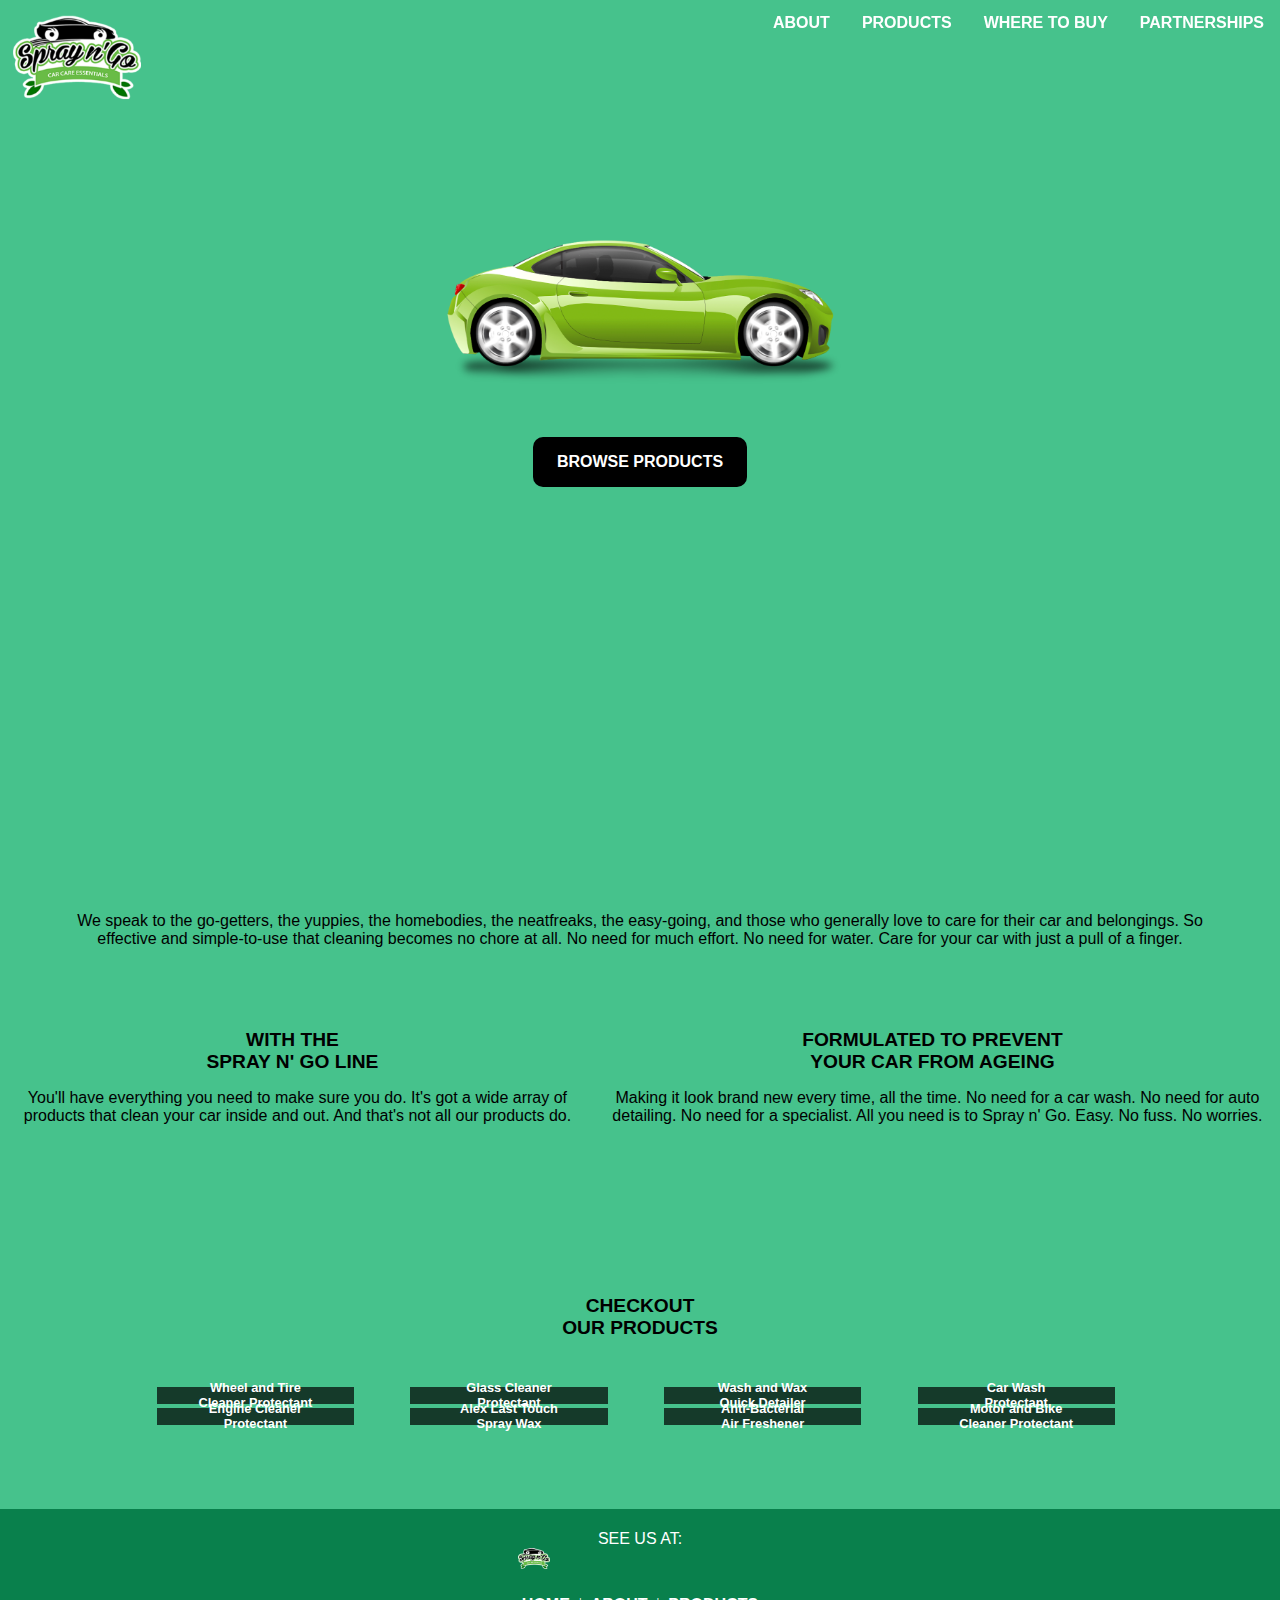
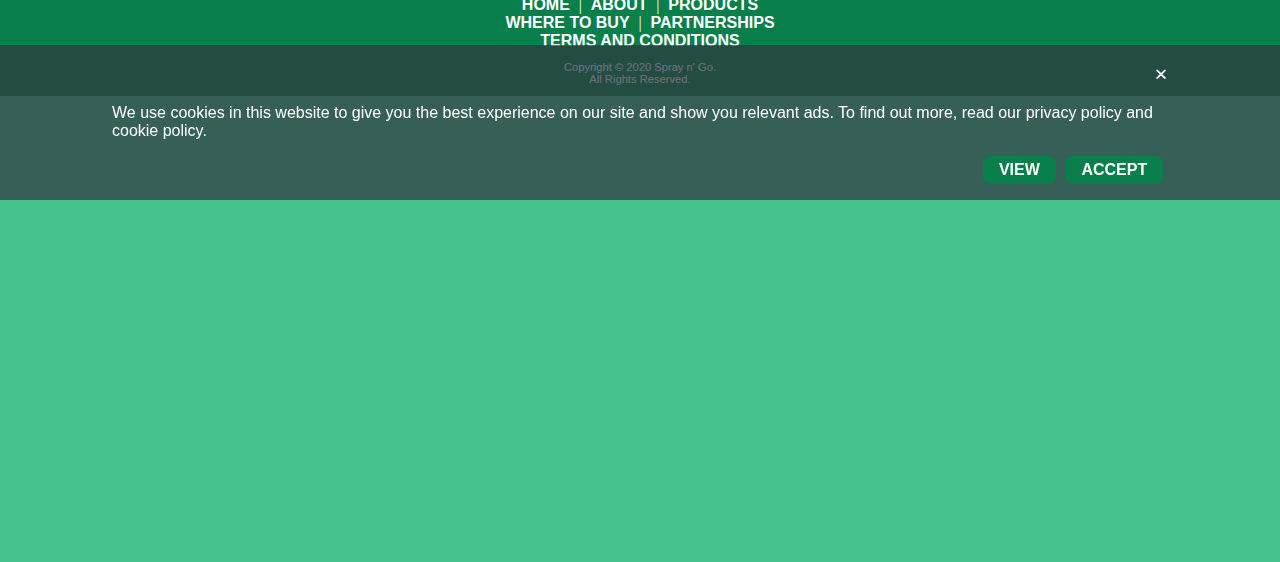
<file: index.html>
<!DOCTYPE html>

<html lang="en">

<head>
  <meta charset="UTF-8">
  <meta name="viewport" content="width=device-width, initial-scale=1.0">
  <title>Spray n' Go</title>
  <link rel="icon" type="image/svg+xml" href="Images/favi.png">
  <link rel="stylesheet" href="css/modals.css">
  <link rel="stylesheet" href="css/style.css">
  <link rel="stylesheet" href="css/menu.css">
  <link rel="stylesheet" href="css/lightbox.min.css">
  <script src="https://ajax.googleapis.com/ajax/libs/jquery/3.5.1/jquery.min.js"></script>
  <script src="js/modal.js"></script>
  <script src="js/lightbox-plus-jquery.min.js"></script>

  <link href="https://fonts.googleapis.com/css2?family=Poppins&family=Raleway:wght@400;700&display=swap" rel="stylesheet">

  <link rel="stylesheet" href="https://cdnjs.cloudflare.com/ajax/libs/font-awesome/4.7.0/css/font-awesome.min.css">

</head>

<body>

  <div class="menu-wrap">

    <a href="#"><img src="Logo.png" class="logo logoresize"></a>

    <div class="topnav" id="myTopnav">
      <a href="javascript:void(0);" class="icon" onclick="myFunction()">
        <i class="fa fa-bars"></i>
      </a>
      <!-- <a href="#">HOME</a> -->
      <div class="container-menu">
        <a href="#about">ABOUT</a>
        <a href="#products">PRODUCTS</a>
        <a href="wheretobuy.html">WHERE TO BUY</a>
        <!-- <a href="#">UPDATES</a> -->
        <a href="partnerships.html">PARTNERSHIPS</a>
        <!-- <a href="#">CONTACT US</a> -->
      </div>


    </div>

  </div>

  <header class="showcase">
    <div class="city-sky-img"></div>

    <div class="city-img"></div>

    <div class="container showcase-inner">

      <img src="Car - Spinning Wheels.png" class="img">
      <img src="Easy No Fuss No Worries.png" class="ez">
      <a href="#products" class="btn">BROWSE PRODUCTS</a>

    </div>


  </header>

  <section id="about">

    <div class="text">
      <h2>
        <p>We speak to the go-getters, the yuppies, the homebodies, the neatfreaks, the easy-going, and those who generally love to care for their car and belongings. So effective and simple-to-use that cleaning becomes no chore at all. No need for
          much effort. No need for water. Care for your car with just a pull of a finger.</p>
      </h2>
      <div class="container1">
        <h4>WITH THE<br>SPRAY N' GO LINE
          <p>
            You'll have everything you need to make sure you do. It's got a wide array of products that clean your car inside and out. And that's not all our products do.
          </p>
        </h4>
        <h4>FORMULATED TO PREVENT<br>YOUR CAR FROM AGEING
          <p>
            Making it look brand new every time, all the time. No need for a car wash. No need for auto detailing. No need for a specialist. All you need is to Spray n' Go. Easy. No fuss. No worries.
          </p>
        </h4>
      </div>
    </div>

  </section>

  <section id="products">

    <h4 class="COP">CHECKOUT<br>OUR PRODUCTS</h4>
    <div class="container-product">
      <div class="product-thumb">
        <div class="product-thumb-image">
          <div class="quickview-title" id="show">
            <img src="Images/wheelcleaner.jpg" class="product-img">
            <div class="container-product-name-price">
              <div class="product-name-price">
                Wheel and Tire<br>Cleaner Protectant
                <!-- <br>
                <p class="price">₱289.99</p> -->
              </div>

            </div>

          </div>
        </div>
        <div class="product-thumb-title">

        </div>
      </div>

      <div class="product-view">
        <div class="close-btn">
          <img src="Images/close.png">
        </div>

        <img src="Images/wheelcleaner.jpg" class="product-big-image">

        <div class="product-big-desc">
          <h3>Wheel and Tire<br>Cleaner Protectant</h3>
          <h3 class="product-big-desc-price">₱289.99</h3>
          <p>Imagine this: your wheels get assaulted by metal brake dust every time you drive your car. Our Wheel & Tire Cleaner is the best way to keep your wheels safe from those unforgiving scratches, and guard your tires from brittling. No
            worries:
            it's safe for all light alloy wheels, even clear- coated, chrome, polished, and anodized finished rims—and it’s safe for your skin too, thanks to the natural ingredients and lack of harmful ones. Everyone's wheels should be on this stuff.
          </p>
          <h3 class="logo-text">GET IT FROM</h3>
          <div class="button-container">
            <a href="#"><img src="Logo.png" class="sng"></a>
            <a href="https://shopee.ph/product/250850753/6847092054?smtt=0.233058496-1601942229.9" target="_blank"><img src="Images/Shopee.png" class="shopee"></a>
            <a href="https://s.lazada.com.ph/s.YQFY3" target="_blank"><img src="Images/lazada.png" class="lazada"></a>
            <a href="https://m.me/sprayngo.ph" target="_blank"><img src="Images/messenger.png" class="facebook"></a>
            <a href="https://instagram.com/sprayngo.ph" target="_blank"><img src="Images/instagram.png" class="instagram"></a>
            <a href="https://www.facebook.com/BladeAutoCenter/" target="_blank"><img src="Images/blade.png" class="blade"></a>
          </div>
        </div>
      </div>
      <div class="product-thumb">
        <div class="product-thumb-image">
          <div class="quickview-title" id="show">
            <img src="Images/glass.jpg" class="product-img">
            <div class="container-product-name-price">
              <div class="product-name-price">
                Glass Cleaner<br>Protectant
                <!-- <br>
                <p class="price">₱259.99</p> -->
              </div>

            </div>

          </div>
        </div>
        <div class="product-thumb-title">

        </div>
      </div>
      <div class="product-view">
        <div class="close-btn">
          <img src="Images/close.png">
        </div>

        <img src="Images/glass.jpg" class="product-big-image">

        <div class="product-big-desc">
          <h3>Glass Cleaner<br>Protectant</h3>
          <h3 class="product-big-desc-price">₱259.99</h3>
          <p>Get those water spots out of sight with our ammonia-and-alcohol- free glass cleaner, safe for treated glass and safer for your ride. None of those harmful chemicals here. No need to rinse it off— leave it on for added protection against
            loose dust and rain, so your eyes stay clear on the road. </p>
          <h3 class="logo-text">GET IT FROM</h3>
          <div class="button-container">
            <a href="#"><img src="Logo.png" class="sng"></a>
            <a href="https://shopee.ph/product/250850753/6847092054?smtt=0.233058496-1601942229.9" target="_blank"><img src="Images/Shopee.png" class="shopee"></a>
            <a href="https://s.lazada.com.ph/s.YQFY3" target="_blank"><img src="Images/lazada.png" class="lazada"></a>
            <a href="https://m.me/sprayngo.ph" target="_blank"><img src="Images/messenger.png" class="facebook"></a>
            <a href="https://instagram.com/sprayngo.ph" target="_blank"><img src="Images/instagram.png" class="instagram"></a>
            <a href="https://www.facebook.com/BladeAutoCenter/" target="_blank"><img src="Images/blade.png" class="blade"></a>
          </div>
        </div>
      </div>
      <div class="product-thumb">
        <div class="product-thumb-image">
          <div class="quickview-title" id="show">
            <img src="Images/washwax.jpg" class="product-img">
            <div class="container-product-name-price">
              <div class="product-name-price">
                Wash and Wax<br>Quick Detailer
                <!-- <br>
                <p class="price">₱329.99</p> -->
              </div>

            </div>

          </div>
        </div>
        <div class="product-thumb-title">

        </div>
      </div>
      <div class="product-view">
        <div class="close-btn">
          <img src="Images/close.png">
        </div>

        <img src="Images/washwax.jpg" class="product-big-image">

        <div class="product-big-desc">
          <h3>Wash and Wax<br>Quick Detailer</h3>
          <h3 class="product-big-desc-price">₱329.99</h3>
          <p>It’s the car wash of the future, with wax! With coconut-based wax, it’s Earth-friendly and surface-enhancing, loaded with the best in cleaning technology and natural ingredients to get your car as clean as you. No more rinsing and
            repeating. Once it’s applied, it repels dirt and water so you’ll have to clean it less and chill out more.</p>
          <h3 class="logo-text">GET IT FROM</h3>
          <div class="button-container">
            <a href="#"><img src="Logo.png" class="sng"></a>
            <a href="https://shopee.ph/product/250850753/6847092054?smtt=0.233058496-1601942229.9" target="_blank"><img src="Images/Shopee.png" class="shopee"></a>
            <a href="https://s.lazada.com.ph/s.YQFY3" target="_blank"><img src="Images/lazada.png" class="lazada"></a>
            <a href="https://m.me/sprayngo.ph" target="_blank"><img src="Images/messenger.png" class="facebook"></a>
            <a href="https://instagram.com/sprayngo.ph" target="_blank"><img src="Images/instagram.png" class="instagram"></a>
            <a href="https://www.facebook.com/BladeAutoCenter/" target="_blank"><img src="Images/blade.png" class="blade"></a>
          </div>
        </div>
      </div>
      <div class="product-thumb">
        <div class="product-thumb-image">
          <div class="quickview-title" id="show">
            <img src="Images/carwash.jpg" class="product-img">
            <div class="container-product-name-price">
              <div class="product-name-price">
                Car Wash<br>
                Protectant
                <!-- <br>
                <p class="price">₱299.99</p> -->
              </div>

            </div>

          </div>
        </div>
        <div class="product-thumb-title">

        </div>
      </div>
      <div class="product-view">
        <div class="close-btn">
          <img src="Images/close.png">
        </div>

        <img src="Images/carwash.jpg" class="product-big-image">

        <div class="product-big-desc">
          <h3>Car Wash<br>Protectant</h3>
          <h3 class="product-big-desc-price">₱299.99</h3>
          <p>Here’s the car wash of the future! It cleans your car body, wheels, tires, and glass, all without having to rinse with those buckets of water. With its precise cleaning technology, dust-and- water repellents, and UV- ray protection,
            you’ll
            be saving the planet, your car, and your precious time. </p>
          <h3 class="logo-text">GET IT FROM</h3>
          <div class="button-container">
            <a href="#"><img src="Logo.png" class="sng"></a>
            <a href="https://shopee.ph/product/250850753/6847092054?smtt=0.233058496-1601942229.9" target="_blank"><img src="Images/Shopee.png" class="shopee"></a>
            <a href="https://s.lazada.com.ph/s.YQFY3" target="_blank"><img src="Images/lazada.png" class="lazada"></a>
            <a href="https://m.me/sprayngo.ph" target="_blank"><img src="Images/messenger.png" class="facebook"></a>
            <a href="https://instagram.com/sprayngo.ph" target="_blank"><img src="Images/instagram.png" class="instagram"></a>
            <a href="https://www.facebook.com/BladeAutoCenter/" target="_blank"><img src="Images/blade.png" class="blade"></a>
          </div>
        </div>
      </div>
      <div class="product-thumb">
        <div class="product-thumb-image">
          <div class="quickview-title" id="show">
            <img src="Images/engine.jpg" class="product-img">
            <div class="container-product-name-price">
              <div class="product-name-price">
                Engine Cleaner<br>Protectant
                <!-- <br>
                <p class="price">₱499.99</p> -->
              </div>

            </div>

          </div>
        </div>
        <div class="product-thumb-title">

        </div>
      </div>
      <div class="product-view">
        <div class="close-btn">
          <img src="Images/close.png">
        </div>

        <img src="Images/engine.jpg" class="product-big-image">

        <div class="product-big-desc">
          <h3>Engine Cleaner<br>Protectant</h3>
          <h3 class="product-big-desc-price">₱499.99</h3>
          <p>It’s easy to put off cleaning your engine because it’s hidden under the hood. Our Engine Cleaner is what you forgot you needed: it’s got an intensive degreaser that gets through the grime to dissolve it, and sets a protectant that guards
            it from corrosive layers of grime—leaving your engine looking as good as it runs, for a long time.</p>
          <h3 class="logo-text">GET IT FROM</h3>
          <div class="button-container">
            <a href="#"><img src="Logo.png" class="sng"></a>
            <a href="https://shopee.ph/product/250850753/6847092054?smtt=0.233058496-1601942229.9" target="_blank"><img src="Images/Shopee.png" class="shopee"></a>
            <a href="https://s.lazada.com.ph/s.YQFY3" target="_blank"><img src="Images/lazada.png" class="lazada"></a>
            <a href="https://m.me/sprayngo.ph" target="_blank"><img src="Images/messenger.png" class="facebook"></a>
            <a href="https://instagram.com/sprayngo.ph" target="_blank"><img src="Images/instagram.png" class="instagram"></a>
            <a href="https://www.facebook.com/BladeAutoCenter/" target="_blank"><img src="Images/blade.png" class="blade"></a>
          </div>
        </div>
      </div>
      <div class="product-thumb">
        <div class="product-thumb-image">
          <div class="quickview-title" id="show">
            <img src="Images/lasttouch.jpg" class="product-img">
            <div class="container-product-name-price">
              <div class="product-name-price">
                Alex Last Touch<br>Spray Wax
                <!-- <br>
                <p class="price">₱499.99</p> -->
              </div>

            </div>

          </div>
        </div>
        <div class="product-thumb-title">

        </div>
      </div>
      <div class="product-view">
        <div class="close-btn">
          <img src="Images/close.png">
        </div>

        <img src="Images/lasttouch.jpg" class="product-big-image">

        <div class="product-big-desc">
          <h3>Alex Last Touch<br>Spray Wax</h3>
          <h3 class="product-big-desc-price">₱499.99</h3>
          <p>Restore, enhance, and protect your car’s paint, easily and evenly. We’ve loaded it with sealants and polymers to keep your paint looking stunning for a long time. It’s made from carnauba wax so there’s no settling for less—you’ll easily
            get that rich and enhancing shine every time. This also works well as a booster wax for a blinding gleam. </p>
          <h3 class="logo-text">GET IT FROM</h3>
          <div class="button-container">
            <a href="#"><img src="Logo.png" class="sng"></a>
            <a href="https://shopee.ph/product/250850753/6847092054?smtt=0.233058496-1601942229.9" target="_blank"><img src="Images/Shopee.png" class="shopee"></a>
            <a href="https://s.lazada.com.ph/s.YQFY3" target="_blank"><img src="Images/lazada.png" class="lazada"></a>
            <a href="https://m.me/sprayngo.ph" target="_blank"><img src="Images/messenger.png" class="facebook"></a>
            <a href="https://instagram.com/sprayngo.ph" target="_blank"><img src="Images/instagram.png" class="instagram"></a>
            <a href="https://www.facebook.com/BladeAutoCenter/" target="_blank"><img src="Images/blade.png" class="blade"></a>
          </div>
        </div>
      </div>

      <div class="product-thumb">
        <div class="product-thumb-image">
          <div class="quickview-title" id="show">
            <img src="Images/airfreshener.jpg" class="product-img">
            <div class="container-product-name-price">
              <div class="product-name-price">
                Anti-Bacterial<br>Air Freshener
                <!-- <br>
                <p class="price">₱399.99</p> -->
              </div>

            </div>

          </div>
        </div>
        <div class="product-thumb-title">

        </div>
      </div>
      <div class="product-view">
        <div class="close-btn">
          <img src="Images/close.png">
        </div>

        <img src="Images/airfreshener.jpg" class="product-big-image">

        <div class="product-big-desc">
          <h3>Anti-Bacterial<br>Air Freshener</h3>
          <h3 class="product-big-desc-price">₱399.99</h3>
          <p>You won’t have that “new car smell” forever. Pump our spray to get the stale air out and clean air in: it’s a deodorizer and purifier with a clean, fresh scent that lingers but isn’t dizzyingly strong. It’s in our favorite spray form so
            you control when you want the scent in your trip. Breathe easy for the long ride.
          </p>
          <h3 class="logo-text">GET IT FROM</h3>
          <div class="button-container">
            <a href="#"><img src="Logo.png" class="sng"></a>
            <a href="https://shopee.ph/product/250850753/6847092054?smtt=0.233058496-1601942229.9" target="_blank"><img src="Images/Shopee.png" class="shopee"></a>
            <a href="https://s.lazada.com.ph/s.YQFY3" target="_blank"><img src="Images/lazada.png" class="lazada"></a>
            <a href="https://m.me/sprayngo.ph" target="_blank"><img src="Images/messenger.png" class="facebook"></a>
            <a href="https://instagram.com/sprayngo.ph" target="_blank"><img src="Images/instagram.png" class="instagram"></a>
            <a href="https://www.facebook.com/BladeAutoCenter/" target="_blank"><img src="Images/blade.png" class="blade"></a>
          </div>
        </div>
      </div>

      <div class="product-thumb">
        <div class="product-thumb-image">
          <div class="quickview-title" id="show">
            <img src="Images/bikecleaner.jpg" class="product-img">
            <div class="container-product-name-price">
              <div class="product-name-price">
                Motor and Bike<br>Cleaner Protectant
                <!-- <br>
                <p class="price">₱179.99</p> -->
              </div>

            </div>

          </div>
        </div>
        <div class="product-thumb-title">

        </div>
      </div>
      <div class="product-view">
        <div class="close-btn">
          <img src="Images/close.png">
        </div>

        <img src="Images/bikecleaner.jpg" class="product-big-image">

        <div class="product-big-desc">
          <h3>Motor and Bike<br>Cleaner Protectant</h3>
          <h3 class="product-big-desc-price">₱179.99</h3>
          <p>We made this just for bicycles and motor bikes: it’s tough on mud, degreases, protects, and cleans all bike parts safely (and leaves no glossy finish). The protective coating makes it easier to clean the next time you get down and dirty
            with your bike, and its anti-rust formulation makes sure all parts are safe from the elements. Don’t worry about it, get out there and ride!
          </p>
          <h3 class="logo-text">GET IT FROM</h3>
          <div class="button-container">
            <a href="#"><img src="Logo.png" class="sng"></a>
            <a href="https://shopee.ph/product/250850753/6847092054?smtt=0.233058496-1601942229.9" target="_blank"><img src="Images/Shopee.png" class="shopee"></a>
            <a href="https://s.lazada.com.ph/s.YQFY3" target="_blank"><img src="Images/lazada.png" class="lazada"></a>
            <a href="https://m.me/sprayngo.ph" target="_blank"><img src="Images/messenger.png" class="facebook"></a>
            <a href="https://instagram.com/sprayngo.ph" target="_blank"><img src="Images/instagram.png" class="instagram"></a>
            <a href="https://www.facebook.com/BladeAutoCenter/" target="_blank"><img src="Images/blade.png" class="blade"></a>
          </div>
        </div>
      </div>

    </div>

  </section>

  <!-- Load Facebook SDK for JavaScript -->
  <div id="fb-root"></div>
  <script>
    window.fbAsyncInit = function() {
      FB.init({
        xfbml: true,
        version: 'v8.0'
      });
    };

    (function(d, s, id) {
      var js, fjs = d.getElementsByTagName(s)[0];
      if (d.getElementById(id)) return;
      js = d.createElement(s);
      js.id = id;
      js.src = 'https://connect.facebook.net/en_US/sdk/xfbml.customerchat.js';
      fjs.parentNode.insertBefore(js, fjs);
    }(document, 'script', 'facebook-jssdk'));
  </script>

  <!-- Your Chat Plugin code -->
  <!-- <div class="fb-customerchat" attribution=setup_tool page_id="352606171603387" theme_color="#00a09e">
  </div> -->

  <div class="fb-customerchat" attribution=setup_tool page_id="1388761057817712" theme_color="#00a09e">
  </div>

  <footer>
    <h4>SEE US AT:</h4>
    <div class="button-footer">
      <a href="#"><img src="Logo.png" class="sng"></a>
      <a href="https://shopee.ph/product/250850753/6847092054?smtt=0.233058496-1601942229.9" target="_blank"><img src="Images/Shopee.png" class="shopee"></a>
      <a href="https://s.lazada.com.ph/s.YQFY3" target="_blank"><img src="Images/lazada.png" class="lazada"></a>
      <a href="https://m.me/sprayngo.ph" target="_blank"><img src="Images/messenger.png" class="facebook"></a>
      <a href="https://instagram.com/sprayngo.ph" target="_blank"><img src="Images/instagram.png" class="instagram"></a>
      <a href="https://www.facebook.com/BladeAutoCenter/" target="_blank"><img src="Images/blade.png" class="blade"></a>
    </div>

    <div class="foot-links">
      <a href="#">HOME</a> <span>|</span>
      <a href="#about">ABOUT</a> <span>|</span>
      <a href="#products">PRODUCTS</a> <br>
      <a href="wheretobuy.html">WHERE TO BUY</a> <span>|</span>
      <!-- <a href="#">UPDATES</a> <br> -->
      <a href="partnerships.html">PARTNERSHIPS</a> <br>
      <!-- <a href="#">CONTACT US</a><br> -->
      <a href="javascript:openModal()" id="myBtn">TERMS AND CONDITIONS</a>
    </div>

    <p class="copyright">Copyright © 2020 Spray n' Go. <br> All Rights Reserved.</p>
  </footer>

  <!-- The Modal -->
  <div id="myModal" class="modal">

    <!-- Modal content -->
    <div class="modal-content">

      <span class="close">&times;</span>
      <p>Terms and Conditions</p>
      <div class="terms-and-conditions-container">
        <h5>1. Introduction</h5>
        <p>These Website Standard Terms And Conditions (these “Terms” or these “Website Standard Terms And Conditions”) contained herein on this webpage, shall govern your use of this website, including all pages within this website (collectively
          referred to herein below as this “Website”). These Terms apply in full force and effect to your use of this Website and by using this Website, you expressly accept all terms and conditions contained herein in full. You must not use this
          Website, if you have any objection to any of these Website Standard Terms And Conditions.</p>
        <p>This Website is not for use by any minors (defined as those who are not at least 18 years of age), and you must not use this Website if you a minor.</p>

        <h5>2. Intellectual Property Rights</h5>
        <p>Other than content you own, which you may have opted to include on this Website, under these Terms, [Sender.Company] and/or its licensors own all rights to the intellectual property and material contained in this Website, and all such
          rights are reserved. You are granted a limited license only, subject to the restrictions provided in these Terms, for purposes of viewing the material contained on this Website.</p>

        <h5>3. Restrictions</h5>
        <p>You are expressly and emphatically restricted from all of the following:
        <ul>
          <li>publishing any Website material in any media;</li>
          <li>selling, sublicensing and/or otherwise commercializing any Website material;</li>
          <li>publicly performing and/or showing any Website material;</li>
          <li>using this Website in any way that is, or may be, damaging to this Website;</li>
          <li>using this Website in any way that impacts user access to this Website;</li>
          <li>using this Website contrary to applicable laws and regulations, or in a way that causes, or may cause, harm to the Website, or to any person or business entity;</li>
          <li>engaging in any data mining, data harvesting, data extracting or any other similar activity in relation to this Website, or while using this Website;</li>
          <li>using this Website to engage in any advertising or marketing;</li>
        </ul>
        <p>Certain areas of this Website are restricted from access by you and [Sender.Company] may further restrict access by you to any areas of this Website, at any time, in its sole and absolute discretion. Any user ID and password you may have
          for this Website are confidential and you must maintain confidentiality of such information.</p>

        <h5>4. Your Content</h5>
        <p>In these Website Standard Terms And Conditions, “Your Content” shall mean any audio, video, text, images or other material you choose to display on this Website. With respect to Your Content, by displaying it, you grant [Sender.Company] a
          non-exclusive, worldwide, irrevocable, royalty-free, sublicensable license to use, reproduce, adapt, publish, translate and distribute it in any and all media.</p>

        <p>Your Content must be your own and must not be infringing on any third party’s rights. [Sender.Company] reserves the right to remove any of Your Content from this Website at any time, and for any reason, without notice.</p>

        <h5>5. No warranties</h5>
        <p>This Website is provided “as is,” with all faults, and [Sender.Company] makes no express or implied representations or warranties, of any kind related to this Website or the materials contained on this Website. Additionally, nothing
          contained on this Website shall be construed as providing consult or advice to you.</p>

        <h5>6. Limitation of liability</h5>
        <p>In no event shall [Sender.Company] , nor any of its officers, directors and employees, be liable to you for anything arising out of or in any way connected with your use of this Website, whether such liability is under contract, tort or
          otherwise, and [Sender.Company] , including its officers, directors and employees shall not be liable for any indirect, consequential or special liability arising out of or in any way related to your use of this Website.</p>

        <h5>7. Indemnification</h5>
        <p>You hereby indemnify to the fullest extent [Sender.Company] from and against any and all liabilities, costs, demands, causes of action, damages and expenses (including reasonable attorney’s fees) arising out of or in any way related to
          your breach of any of the provisions of these Terms.</p>

        <h5>8. Severability</h5>
        <p>If any provision of these Terms is found to be unenforceable or invalid under any applicable law, such unenforceability or invalidity shall not render these Terms unenforceable or invalid as a whole, and such provisions shall be deleted
          without affecting the remaining provisions herein.</p>

        <h5>9. Variation of Terms</h5>
        <p><em>[Sender.Company]</em> is permitted to revise these Terms at any time as it sees fit, and by using this Website you are expected to review such Terms on a regular basis to ensure you understand all terms and conditions governing use of
          this Website.</p>

        <h5>10. Assignment</h5>
        <p><em>[Sender.Company]</em> shall be permitted to assign, transfer, and subcontract its rights and/or obligations under these Terms without any notification or consent required. However, .you shall not be permitted to assign, transfer, or
          subcontract any of your rights and/or obligations under these Terms.</p>

        <h5>11. Entire Agreement</h5>
        <p>These Terms, including any legal notices and disclaimers contained on this Website, constitute the entire agreement between [Sender.Company] and you in relation to your use of this Website, and supersede all prior agreements and
          understandings with respect to the same.</p>

        <h5>12. Governing Law & Jurisdiction</h5>
        <p>These Terms will be governed by and construed in accordance with the laws of the State of [State], and you submit to the non-exclusive jurisdiction of the state and federal courts located in [State] for the resolution of any disputes.</p>

      </div>
      <div class="container-check-terms">
        <input type="checkbox" id="agreed"><span class="terms-check-text">I have read and agree to the terms and conditions.</span>
      </div>
      <br>
      <button type="button" class="accept-terms">ACCEPT</button>

    </div>

  </div>

  <div class="container-cookie">
    <div class="container-cookie-exit">
      <span class="cookie-exit close">&times;</span>
    </div>

    <p>We use cookies in this website to give you the best experience
      on our site and show you relevant ads. To find out more, read our
      privacy policy and cookie policy.
    </p>

    <div class="container-cookie-button">
      <button type="button" class="view-cookie">VIEW</button>
      <button type="button" class="accept-cookie">ACCEPT</button>
    </div>
  </div>

  <!-- Load Facebook SDK for JavaScript -->
  <!-- <div id="fb-root"></div>
  <script>
    window.fbAsyncInit = function() {
      FB.init({
        xfbml: true,
        version: 'v8.0'
      });
    };

    (function(d, s, id) {
      var js, fjs = d.getElementsByTagName(s)[0];
      if (d.getElementById(id)) return;
      js = d.createElement(s);
      js.id = id;
      js.src = 'https://connect.facebook.net/en_US/sdk/xfbml.customerchat.js';
      fjs.parentNode.insertBefore(js, fjs);
    }(document, 'script', 'facebook-jssdk'));
  </script> -->

  <!-- Your Chat Plugin code -->
  <!-- <div class="fb-customerchat" attribution=setup_tool page_id="105441090988022" theme_color="#bebebe">
  </div> -->

</body>

</html>
</file>
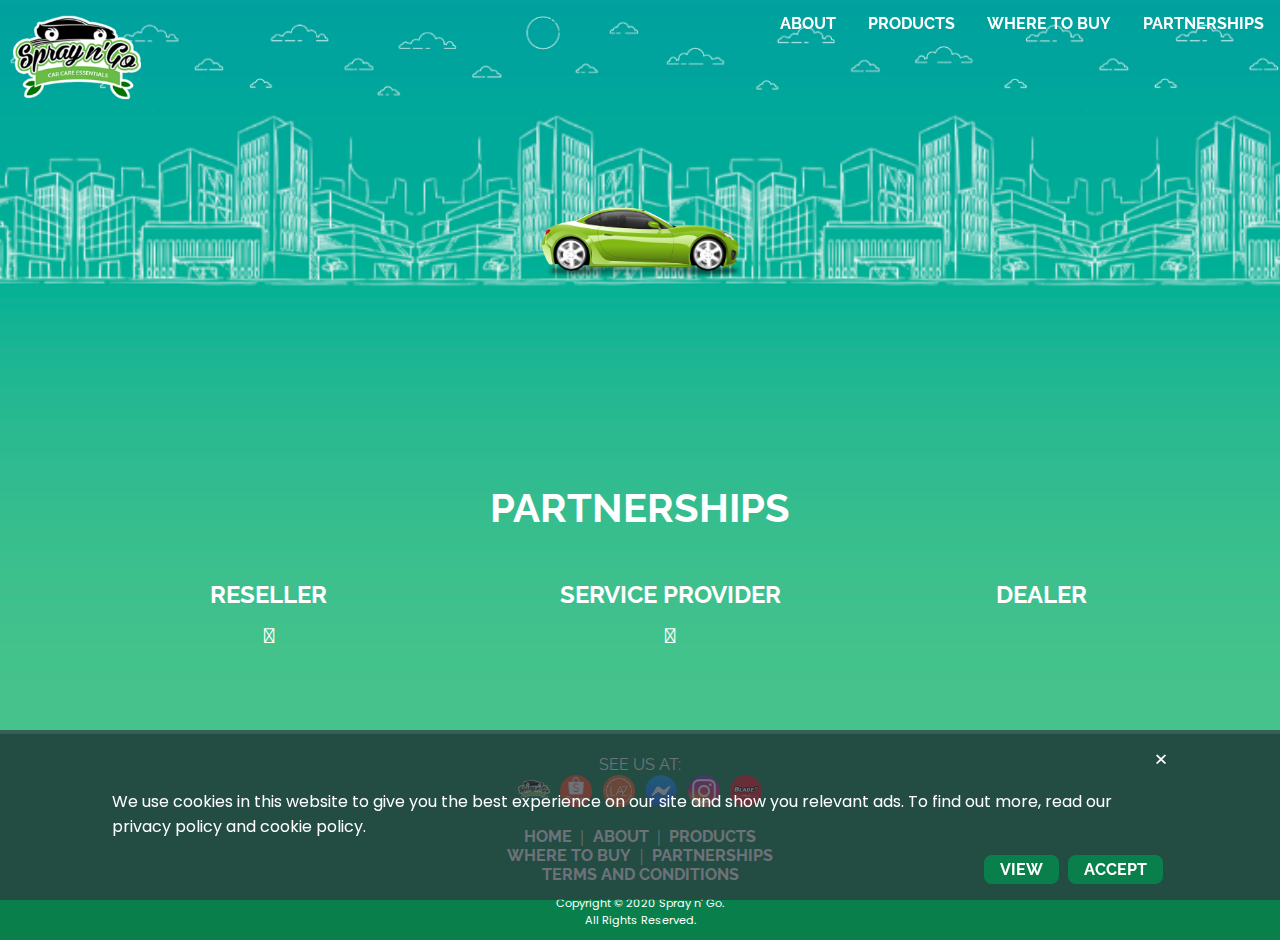
<file: partnerships.html>
<!DOCTYPE html>
<html lang="en" dir="ltr">
  <head>
    <meta charset="UTF-8">
    <meta name="viewport" content="width=device-width, initial-scale=1.0">
    <title>Spray n' Go</title>
    <link rel="icon" type="image/svg+xml" href="Images/favi.png">
    <link rel="stylesheet" href="css/partnerships.css">
    <link rel="stylesheet" href="css/modals.css">
    <link rel="stylesheet" href="css/style.css">
    <link rel="stylesheet" href="css/menu.css">
    <link rel="stylesheet" href="css/lightbox.min.css">

    <script src="https://ajax.googleapis.com/ajax/libs/jquery/3.5.1/jquery.min.js"></script>
    <script src="js/modal.js"></script>
    <script src="js/partnerships.js" charset="utf-8"></script>

    <link href="https://fonts.googleapis.com/css2?family=Poppins&family=Raleway:wght@400;700&display=swap" rel="stylesheet">

    <link rel="stylesheet" href="https://cdnjs.cloudflare.com/ajax/libs/font-awesome/4.7.0/css/font-awesome.min.css">
  <link rel="stylesheet" href="https://use.fontawesome.com/releases/v5.15.1/css/all.css" integrity="sha384-vp86vTRFVJgpjF9jiIGPEEqYqlDwgyBgEF109VFjmqGmIY/Y4HV4d3Gp2irVfcrp" crossorigin="anonymous">
  </head>

  <body>

    <div class="menu-wrap">

      <a href="index.html"><img src="Logo.png" class="logo logoresize"></a>

      <div class="topnav" id="myTopnav">
        <a href="javascript:void(0);" class="icon" onclick="myFunction()">
          <i class="fa fa-bars"></i>
        </a>
        <div class="container-menu">
        <a href="index.html#about">ABOUT</a>
        <a href="index.html#products">PRODUCTS</a>
        <a href="wheretobuy.html">WHERE TO BUY</a>
        <!-- <a href="updates.html">UPDATES</a> -->
        <a href="#">PARTNERSHIPS</a>
        <!-- <a href="contactus.html">CONTACT US</a> -->
        </div>
      </div>

    </div>

    <header class="showcase">
      <div class="city-sky-img"></div>

      <div class="city-img"></div>

        <div class="car-container">
            <img src="Car - Spinning Wheels.png" class="car-img">
        </div>

    </header>
<section id="partners">
<div class="partners-title-container">
  <h1>PARTNERSHIPS</h1>
</div>

<div class="partners-list-container">
  <table class="desktop-table">
    <tr>
      <th>RESELLER</th>
      <th>SERVICE PROVIDER</th>
      <th>DEALER</th>
    </tr>
    <tr>
      <td class="container-partnership-option"><a href="javascript:void(0)" onclick="openResellerModal()" class="partnership-option"><i class="fas fa-users fa-9x"></i></a></td>
      <td class="container-partnership-option"><a href="#" class="partnership-option"><i class="fas fa-cogs fa-9x"></i></a></td>
      <td class="container-partnership-option"><a href="#" class="partnership-option"><i class="fas fa-store fa-9x"></i></a></td>
    </tr>
  </table>
  <table class="mobile-table">
    <tr>
      <th>RESELLER</th>
    </tr>
    <tr>
      <td class="container-partnership-option"><a href="javascript:void(0)" onclick="openResellerModal()" class="partnership-option"><i class="fas fa-users fa-9x"></i></a></td>
    </tr>
    <tr>
      <th>SERVICE PROVIDER</th>
    </tr>
    <tr>
      <td class="container-partnership-option"><a href="#" class="partnership-option"><i class="fas fa-cogs fa-9x"></i></a></td>
    </tr>
    <tr>
      <th>DEALER</th>
    </tr>
    <tr>
      <td class="container-partnership-option"><a href="#" class="partnership-option"><i class="fas fa-store fa-9x"></i></a></td>
    </tr>
  </table>
</div>
</section>


<!-- Load Facebook SDK for JavaScript -->
<div id="fb-root"></div>
<script>
  window.fbAsyncInit = function() {
    FB.init({
      xfbml: true,
      version: 'v8.0'
    });
  };

  (function(d, s, id) {
    var js, fjs = d.getElementsByTagName(s)[0];
    if (d.getElementById(id)) return;
    js = d.createElement(s);
    js.id = id;
    js.src = 'https://connect.facebook.net/en_US/sdk/xfbml.customerchat.js';
    fjs.parentNode.insertBefore(js, fjs);
  }(document, 'script', 'facebook-jssdk'));
</script>

<!-- Your Chat Plugin code -->
<!-- <div class="fb-customerchat" attribution=setup_tool page_id="352606171603387" theme_color="#00a09e">
</div> -->

<div class="fb-customerchat" attribution=setup_tool page_id="1388761057817712" theme_color="#00a09e">
</div>

    <footer>
      <h4>SEE US AT:</h4>
      <div class="button-footer">
        <a href="#"><img src="Logo.png" class="sng"></a>
        <a href="https://shopee.ph/product/250850753/6847092054?smtt=0.233058496-1601942229.9" target="_blank"><img src="Images/Shopee.png" class="shopee"></a>
        <a href="https://s.lazada.com.ph/s.YQFY3" target="_blank"><img src="Images/lazada.png" class="lazada"></a>
        <a href="https://m.me/sprayngo.ph" target="_blank"><img src="Images/messenger.png" class="facebook"></a>
        <a href="https://instagram.com/sprayngo.ph" target="_blank"><img src="Images/instagram.png" class="instagram"></a>
        <a href="https://www.facebook.com/BladeAutoCenter/" target="_blank"><img src="Images/blade.png" class="blade"></a>
      </div>

      <div class="foot-links">
        <a href="index.html">HOME</a> <span>|</span>
        <a href="index.html#about">ABOUT</a> <span>|</span>
        <a href="index.html#products">PRODUCTS</a> <br>
        <a href="wheretobuy.html">WHERE TO BUY</a> <span>|</span>
        <!-- <a href="updates.html">UPDATES</a> <br> -->
        <a href="#">PARTNERSHIPS</a> <br>
        <!-- <a href="contactus.html">CONTACT US</a><br> -->
        <a href="javascript:openModal()" id="myBtn">TERMS AND CONDITIONS</a>
      </div>

      <p class="copyright">Copyright © 2020 Spray n' Go. <br> All Rights Reserved.</p>
    </footer>

    <!-- The Reseller Modal -->
  <div id="resellerModal" class="reseller-modal">

    <!-- Reseller Modal content -->
    <div class="reseller-modal-content">
      <span class="close-reseller-modal">&times;</span>
        <form class="partnerships-form" action="#" method="post">
          First Name:
          <input type="text" name="firstName" required>
          Middle Name:
          <input type="text" name="middleName" required>
          Last Name:
          <input type="text" name="lastName" required> <br>
          Contact Details:
          <input type="email" name="email" placeholder="Email Address" required>
          <input type="tel" name="contactNumber" placeholder="09xxxxxxxxx" pattern="09[0-9]{9}" value="09" required> <br>
          Birthdate:
          <input type="date" name="birthdate"> <br>
          Residence Address:<br>
          <input type="text" name="houseAddress" placeholder="Unit/House No." pattern="[0-9]*">
          <input type="text" name="streetAddress" placeholder="Street">
          <input type="text" name="villageAddress" placeholder="Tower, Condomium, Subdivision/Village">
          <input type="text" name="barangayAddress" placeholder="Barangay"> <br>
          <input type="text" name="townAddress" placeholder="Town/City" required>
          <input type="text" name="provinceAddress" placeholder="Province" required>
          <input type="text" name="provincezip" placeholder="Zip Code" pattern="[0-9]*" required> <br>
          Service Address:<br>
          <input type="text" name="villageAddress" placeholder="Tower, Condomium, Subdivision/Village">
          <input type="text" name="barangayAddress" placeholder="Barangay"> <br>
          <input type="text" name="townAddress" placeholder="Town/City" required>
          <input type="text" name="provinceAddress" placeholder="Province" required>
          <input type="text" name="provincezip" placeholder="Zip Code" pattern="[0-9]*" required> <br>
          Type of Partnership:<br>
          <select id="partnershipType" name="cars">
            <option value="Reseller">Reseller</option>
          </select> <br>
          2 Valid Government-Issued IDs <br>
          <input type="file" name="id1" accept="image/x-png,image/jpeg" required> <br>
          <input type="file" name="id1" accept="image/x-png,image/jpeg" required> <br>

          <input type="submit">
        </form>
    </div>

  </div>

    <!-- The Terms and Condition Modal -->
  <div id="myModal" class="modal">

    <!-- Terms and Condition Modal content -->
    <div class="modal-content">

      <span class="close">&times;</span>
      <p>Terms and Conditions</p>
      <div class="terms-and-conditions-container">
      <h5>1. Introduction</h5>
      <p>These Website Standard Terms And Conditions (these “Terms” or these “Website Standard Terms And Conditions”) contained herein on this webpage, shall govern your use of this website, including all pages within this website (collectively referred to herein below as this “Website”). These Terms apply in full force and effect to your use of this Website and by using this Website, you expressly accept all terms and conditions contained herein in full. You must not use this Website, if you have any objection to any of these Website Standard Terms And Conditions.</p>
      <p>This Website is not for use by any minors (defined as those who are not at least 18 years of age), and you must not use this Website if you a minor.</p>

      <h5>2. Intellectual Property Rights</h5>
      <p>Other than content you own, which you may have opted to include on this Website, under these Terms, [Sender.Company] and/or its licensors own all rights to the intellectual property and material contained in this Website, and all such rights are reserved. You are granted a limited license only, subject to the restrictions provided in these Terms, for purposes of viewing the material contained on this Website.</p>

      <h5>3. Restrictions</h5>
      <p>You are expressly and emphatically restricted from all of the following:
        <ul>
          <li>publishing any Website material in any media;</li>
          <li>selling, sublicensing and/or otherwise commercializing any Website material;</li>
          <li>publicly performing and/or showing any Website material;</li>
          <li>using this Website in any way that is, or may be, damaging to this Website;</li>
          <li>using this Website in any way that impacts user access to this Website;</li>
          <li>using this Website contrary to applicable laws and regulations, or in a way that causes, or may cause, harm to the Website, or to any person or business entity;</li>
          <li>engaging in any data mining, data harvesting, data extracting or any other similar activity in relation to this Website, or while using this Website;</li>
          <li>using this Website to engage in any advertising or marketing;</li>
        </ul>
      <p>Certain areas of this Website are restricted from access by you and [Sender.Company] may further restrict access by you to any areas of this Website, at any time, in its sole and absolute discretion. Any user ID and password you may have for this Website are confidential and you must maintain confidentiality of such information.</p>

      <h5>4. Your Content</h5>
      <p>In these Website Standard Terms And Conditions, “Your Content” shall mean any audio, video, text, images or other material you choose to display on this Website. With respect to Your Content, by displaying it, you grant [Sender.Company] a non-exclusive, worldwide, irrevocable, royalty-free, sublicensable license to use, reproduce, adapt, publish, translate and distribute it in any and all media.</p>

      <p>Your Content must be your own and must not be infringing on any third party’s rights. [Sender.Company] reserves the right to remove any of Your Content from this Website at any time, and for any reason, without notice.</p>

      <h5>5. No warranties</h5>
      <p>This Website is provided “as is,” with all faults, and [Sender.Company] makes no express or implied representations or warranties, of any kind related to this Website or the materials contained on this Website. Additionally, nothing contained on this Website shall be construed as providing consult or advice to you.</p>

      <h5>6. Limitation of liability</h5>
      <p>In no event shall [Sender.Company] , nor any of its officers, directors and employees, be liable to you for anything arising out of or in any way connected with your use of this Website, whether such liability is under contract, tort or otherwise, and [Sender.Company] , including its officers, directors and employees shall not be liable for any indirect, consequential or special liability arising out of or in any way related to your use of this Website.</p>

      <h5>7. Indemnification</h5>
      <p>You hereby indemnify to the fullest extent [Sender.Company] from and against any and all liabilities, costs, demands, causes of action, damages and expenses (including reasonable attorney’s fees) arising out of or in any way related to your breach of any of the provisions of these Terms.</p>

      <h5>8. Severability</h5>
      <p>If any provision of these Terms is found to be unenforceable or invalid under any applicable law, such unenforceability or invalidity shall not render these Terms unenforceable or invalid as a whole, and such provisions shall be deleted without affecting the remaining provisions herein.</p>

      <h5>9. Variation of Terms</h5>
      <p><em>[Sender.Company]</em> is permitted to revise these Terms at any time as it sees fit, and by using this Website you are expected to review such Terms on a regular basis to ensure you understand all terms and conditions governing use of this Website.</p>

      <h5>10. Assignment</h5>
      <p><em>[Sender.Company]</em> shall be permitted to assign, transfer, and subcontract its rights and/or obligations under these Terms without any notification or consent required. However, .you shall not be permitted to assign, transfer, or subcontract any of your rights and/or obligations under these Terms.</p>

      <h5>11. Entire Agreement</h5>
      <p>These Terms, including any legal notices and disclaimers contained on this Website, constitute the entire agreement between [Sender.Company] and you in relation to your use of this Website, and supersede all prior agreements and understandings with respect to the same.</p>

      <h5>12. Governing Law & Jurisdiction</h5>
      <p>These Terms will be governed by and construed in accordance with the laws of the State of [State], and you submit to the non-exclusive jurisdiction of the state and federal courts located in [State] for the resolution of any disputes.</p>

      </div>
      <div class="container-check-terms">
        <input type="checkbox" id="agreed"><span class="terms-check-text">I have read and agree to the terms and conditions.</span>
      </div>
      <br>
      <button type="button" class="accept-terms">ACCEPT</button>

    </div>

  </div>

  <div class="container-cookie">
    <div class="container-cookie-exit">
      <span class="cookie-exit close">&times;</span>
    </div>

    <p>We use cookies in this website to give you the best experience
    on our site and show you relevant ads. To find out more, read our
    privacy policy and cookie policy.
    </p>

    <div class="container-cookie-button">
      <button type="button" class="view-cookie">VIEW</button>
      <button type="button" class="accept-cookie">ACCEPT</button>
    </div>
  </div>

  </body>
</html>
</file>
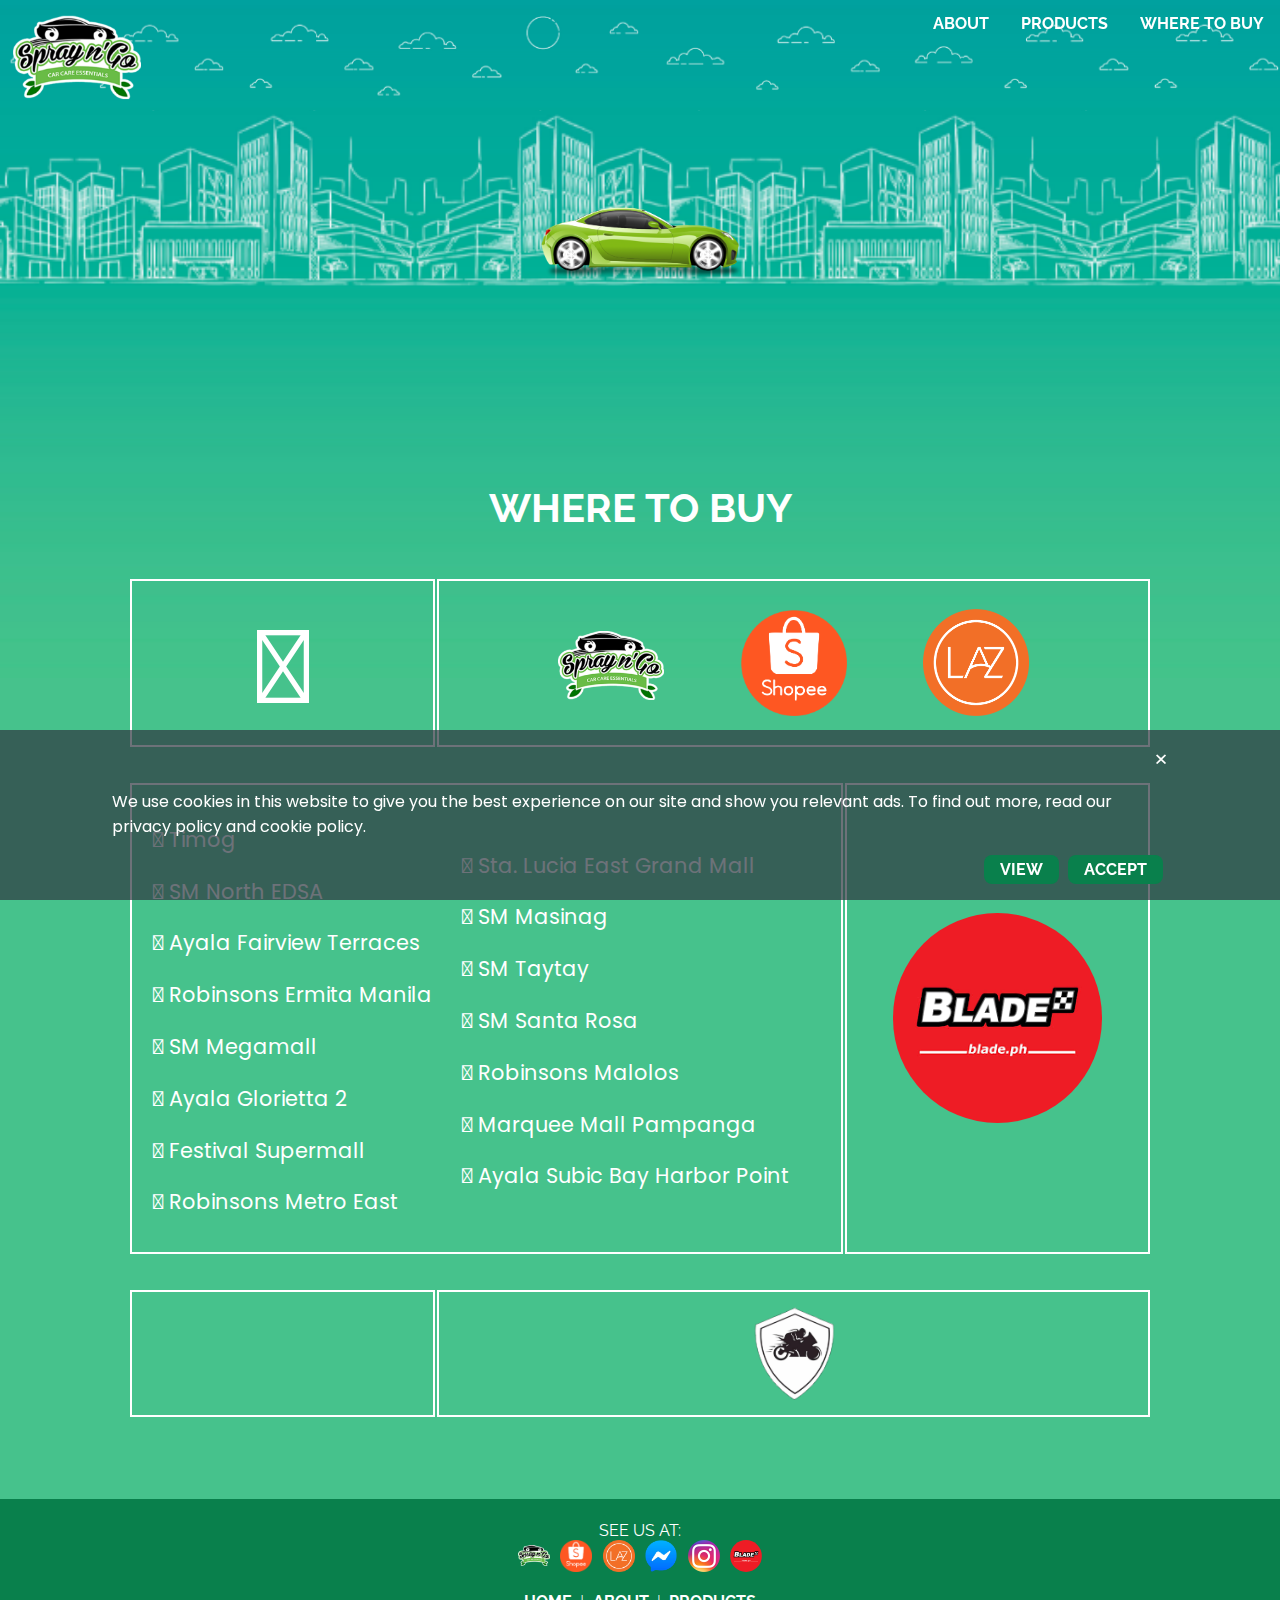
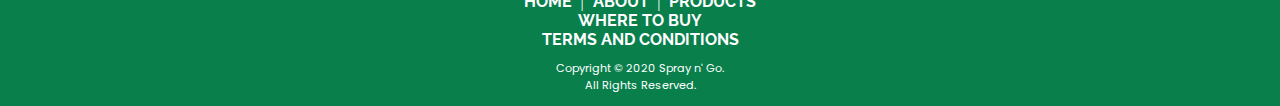
<file: wheretobuy.html>
<!DOCTYPE html>
<html lang="en" dir="ltr">
  <head>
    <meta charset="UTF-8">
    <meta name="viewport" content="width=device-width, initial-scale=1.0">
    <title>Spray n' Go</title>
    <link rel="icon" type="image/svg+xml" href="Images/favi.png">
    <link rel="stylesheet" href="css/wheretobuy.css">
    <link rel="stylesheet" href="css/modals.css">
    <link rel="stylesheet" href="css/style.css">
    <link rel="stylesheet" href="css/menu.css">
    <link rel="stylesheet" href="css/lightbox.min.css">

    <script src="https://ajax.googleapis.com/ajax/libs/jquery/3.5.1/jquery.min.js"></script>
    <script src="js/modal.js"></script>
    <script src="js/wheretobuy.js" charset="utf-8"></script>

    <link href="https://fonts.googleapis.com/css2?family=Poppins&family=Raleway:wght@400;700&display=swap" rel="stylesheet">

    <link rel="stylesheet" href="https://cdnjs.cloudflare.com/ajax/libs/font-awesome/4.7.0/css/font-awesome.min.css">
    <link rel="stylesheet" href="https://use.fontawesome.com/releases/v5.15.1/css/all.css" integrity="sha384-vp86vTRFVJgpjF9jiIGPEEqYqlDwgyBgEF109VFjmqGmIY/Y4HV4d3Gp2irVfcrp" crossorigin="anonymous">
  </head>

  <body>

    <div class="menu-wrap">

      <a href="index.html"><img src="Logo.png" class="logo logoresize"></a>

      <div class="topnav" id="myTopnav">
        <a href="javascript:void(0);" class="icon" onclick="myFunction()">
          <i class="fa fa-bars"></i>
        </a>
        <div class="container-menu">
        <a href="index.html#about">ABOUT</a>
        <a href="index.html#products">PRODUCTS</a>
        <a href="#">WHERE TO BUY</a>
        <!-- <a href="updates.html">UPDATES</a>
        <a href="partnerships.html">PARTNERSHIPS</a>
        <a href="contactus.html">CONTACT US</a> -->
        </div>
      </div>

    </div>

    <header class="showcase">
      <div class="city-sky-img"></div>

      <div class="city-img"></div>

      <div class="car-container">
          <img src="Car - Spinning Wheels.png" class="car-img">
      </div>

        <!-- <img src="Easy No Fuss No Worries.png" class="ez">
        <a href="#products" class="btn">BROWSE PRODUCTS</a> -->
    </header>
<section id="partners">
<div class="partners-title-container">
  <h1>WHERE TO BUY</h1>
</div>

  <div class="partners-list-container">
    <table>
      <tr>
        <td class="partners-category"><i class="fas fa-shopping-cart fa-5x"></i>
        </td>
        <td class="online-store-container">
          <span class="online-store"><a href="index.html"><img src="Logo.png" class="sng-online"></a></span>
          <span class="online-store"><a href="https://shopee.ph/product/250850753/6847092054?smtt=0.233058496-1601942229.9" target="_blank"><img src="Images/Shopee.png"></a></span>
          <span class="online-store"><a href="https://s.lazada.com.ph/s.YQFY3" target="_blank"><img src="Images/lazada.png"></a></span>
        </td>
      </tr>
    </table>

    <table class="below-tables">
      <tr>
        <td class="store-locations">
          <table class="blade-store-table">
            <tr>
              <td>
                <p class="blade-store"><a href="javascript:void(0);" onclick="mapsSelector('Timog')"><i class="fas fa-location-arrow"></i></a> Timog</p>
                <p class="blade-store"><a href="javascript:void(0);" onclick="mapsSelector('SM North EDSA')"><i class="fas fa-location-arrow"></i></a> SM North EDSA</p>
                <p class="blade-store"><a href="javascript:void(0);" onclick="mapsSelector('Ayala Fairview Terraces')"><i class="fas fa-location-arrow"></i></a> Ayala Fairview Terraces</p>
                <p class="blade-store"><a href="javascript:void(0);" onclick="mapsSelector('Robinsons Ermita Manila')"><i class="fas fa-location-arrow"></i></a> Robinsons Ermita Manila</p>
                <p class="blade-store"><a href="javascript:void(0);" onclick="mapsSelector('SM Megamall')"><i class="fas fa-location-arrow"></i></a> SM Megamall</p>
                <p class="blade-store"><a href="javascript:void(0);" onclick="mapsSelector('Ayala Glorietta 2')"><i class="fas fa-location-arrow"></i></a> Ayala Glorietta 2</p>
                <p class="blade-store"><a href="javascript:void(0);" onclick="mapsSelector('Festival Supermall')"><i class="fas fa-location-arrow"></i></a> Festival Supermall</p>
                <p class="blade-store"><a href="javascript:void(0);" onclick="mapsSelector('Robinsons Metro East')"><i class="fas fa-location-arrow"></i></a> Robinsons Metro East</p>
              </td>
              <td>
                <p class="blade-store"><a href="javascript:void(0);" onclick="mapsSelector('Sta. Lucia East Grand Mall')"><i class="fas fa-location-arrow"></i></a> Sta. Lucia East Grand Mall</p>
                <p class="blade-store"><a href="javascript:void(0);" onclick="mapsSelector('SM Masinag')"><i class="fas fa-location-arrow"></i></a> SM Masinag</p>
                <p class="blade-store"><a href="javascript:void(0);" onclick="mapsSelector('SM Taytay')"><i class="fas fa-location-arrow"></i></a> SM Taytay</p>
                <p class="blade-store"><a href="javascript:void(0);" onclick="mapsSelector('SM Santa Rosa')"><i class="fas fa-location-arrow"></i></a> SM Santa Rosa</p>
                <p class="blade-store"><a href="javascript:void(0);" onclick="mapsSelector('Robinsons Malolos')"><i class="fas fa-location-arrow"></i></a> Robinsons Malolos</p>
                <p class="blade-store"><a href="javascript:void(0);" onclick="mapsSelector('Marquee Mall Pampanga')"><i class="fas fa-location-arrow"></i></a> Marquee Mall Pampanga</p>
                <p class="blade-store"><a href="javascript:void(0);" onclick="mapsSelector('Ayala Subic Bay Harbor Point')"><i class="fas fa-location-arrow"></i></a> Ayala Subic Bay Harbor Point</p>
              </td>
            </tr>
          </table>

        </td>
        <td class="partners-category"><img src="Images/blade.png" class="blade">
        </td>
      </tr>
    </table>

    <table class="below-tables">
      <tr>
        <td class="partners-category"><i class="fas fa-handshake fa-5x"></i>
        </td>
        <td class="online-store-container">
          <span class="online-store"><a href="https://m.me/tokitokiph" target="_blank"><img src="Images/tokitoki.png"></a></span>
          <!-- <span class="online-store"><img src="Images/Shopee.png"></span>
          <span class="online-store"><img src="Images/lazada.png"></span> -->
        </td>
      </tr>
    </table>


  </div>

</section>


    <div id="fb-root"></div>
    <script>
      window.fbAsyncInit = function() {
        FB.init({
          xfbml: true,
          version: 'v8.0'
        });
      };

      (function(d, s, id) {
        var js, fjs = d.getElementsByTagName(s)[0];
        if (d.getElementById(id)) return;
        js = d.createElement(s);
        js.id = id;
        js.src = 'https://connect.facebook.net/en_US/sdk/xfbml.customerchat.js';
        fjs.parentNode.insertBefore(js, fjs);
      }(document, 'script', 'facebook-jssdk'));
    </script>

    <!-- Your Chat Plugin code -->
    <div class="fb-customerchat" attribution=setup_tool page_id="1388761057817712" theme_color="#77dd77">
    </div>

    <footer>
      <h4>SEE US AT:</h4>
      <div class="button-footer">
        <a href="#"><img src="Logo.png" class="sng"></a>
        <a href="https://shopee.ph/product/250850753/6847092054?smtt=0.233058496-1601942229.9" target="_blank"><img src="Images/Shopee.png" class="shopee"></a>
        <a href="https://s.lazada.com.ph/s.YQFY3" target="_blank"><img src="Images/lazada.png" class="lazada"></a>
        <a href="https://m.me/sprayngo.ph" target="_blank"><img src="Images/messenger.png" class="facebook"></a>
        <a href="https://instagram.com/sprayngo.ph" target="_blank"><img src="Images/instagram.png" class="instagram"></a>
        <a href="https://www.facebook.com/BladeAutoCenter/" target="_blank"><img src="Images/blade.png" class="blade"></a>
      </div>

      <div class="foot-links">
        <a href="index.html">HOME</a> <span>|</span>
        <a href="index.html#about">ABOUT</a> <span>|</span>
        <a href="index.html#products">PRODUCTS</a> <br>
        <a href="#">WHERE TO BUY</a> <br>
        <!-- <span>|</span>
        <a href="updates.html">UPDATES</a> <br>
        <a href="partnerships.html">PARTNERSHIPS</a> <span>|</span>
        <a href="contactus.html">CONTACT US</a><br> -->
        <a href="javascript:openModal()" id="myBtn">TERMS AND CONDITIONS</a>
      </div>

      <p class="copyright">Copyright © 2020 Spray n' Go. <br> All Rights Reserved.</p>
    </footer>

    <!-- The Modal -->
  <div id="myModal" class="modal">

    <!-- Modal content -->
    <div class="modal-content">

      <span class="close">&times;</span>
      <p>Terms and Conditions</p>
      <div class="terms-and-conditions-container">
      <h5>1. Introduction</h5>
      <p>These Website Standard Terms And Conditions (these “Terms” or these “Website Standard Terms And Conditions”) contained herein on this webpage, shall govern your use of this website, including all pages within this website (collectively referred to herein below as this “Website”). These Terms apply in full force and effect to your use of this Website and by using this Website, you expressly accept all terms and conditions contained herein in full. You must not use this Website, if you have any objection to any of these Website Standard Terms And Conditions.</p>
      <p>This Website is not for use by any minors (defined as those who are not at least 18 years of age), and you must not use this Website if you a minor.</p>

      <h5>2. Intellectual Property Rights</h5>
      <p>Other than content you own, which you may have opted to include on this Website, under these Terms, [Sender.Company] and/or its licensors own all rights to the intellectual property and material contained in this Website, and all such rights are reserved. You are granted a limited license only, subject to the restrictions provided in these Terms, for purposes of viewing the material contained on this Website.</p>

      <h5>3. Restrictions</h5>
      <p>You are expressly and emphatically restricted from all of the following:
        <ul>
          <li>publishing any Website material in any media;</li>
          <li>selling, sublicensing and/or otherwise commercializing any Website material;</li>
          <li>publicly performing and/or showing any Website material;</li>
          <li>using this Website in any way that is, or may be, damaging to this Website;</li>
          <li>using this Website in any way that impacts user access to this Website;</li>
          <li>using this Website contrary to applicable laws and regulations, or in a way that causes, or may cause, harm to the Website, or to any person or business entity;</li>
          <li>engaging in any data mining, data harvesting, data extracting or any other similar activity in relation to this Website, or while using this Website;</li>
          <li>using this Website to engage in any advertising or marketing;</li>
        </ul>
      <p>Certain areas of this Website are restricted from access by you and [Sender.Company] may further restrict access by you to any areas of this Website, at any time, in its sole and absolute discretion. Any user ID and password you may have for this Website are confidential and you must maintain confidentiality of such information.</p>

      <h5>4. Your Content</h5>
      <p>In these Website Standard Terms And Conditions, “Your Content” shall mean any audio, video, text, images or other material you choose to display on this Website. With respect to Your Content, by displaying it, you grant [Sender.Company] a non-exclusive, worldwide, irrevocable, royalty-free, sublicensable license to use, reproduce, adapt, publish, translate and distribute it in any and all media.</p>

      <p>Your Content must be your own and must not be infringing on any third party’s rights. [Sender.Company] reserves the right to remove any of Your Content from this Website at any time, and for any reason, without notice.</p>

      <h5>5. No warranties</h5>
      <p>This Website is provided “as is,” with all faults, and [Sender.Company] makes no express or implied representations or warranties, of any kind related to this Website or the materials contained on this Website. Additionally, nothing contained on this Website shall be construed as providing consult or advice to you.</p>

      <h5>6. Limitation of liability</h5>
      <p>In no event shall [Sender.Company] , nor any of its officers, directors and employees, be liable to you for anything arising out of or in any way connected with your use of this Website, whether such liability is under contract, tort or otherwise, and [Sender.Company] , including its officers, directors and employees shall not be liable for any indirect, consequential or special liability arising out of or in any way related to your use of this Website.</p>

      <h5>7. Indemnification</h5>
      <p>You hereby indemnify to the fullest extent [Sender.Company] from and against any and all liabilities, costs, demands, causes of action, damages and expenses (including reasonable attorney’s fees) arising out of or in any way related to your breach of any of the provisions of these Terms.</p>

      <h5>8. Severability</h5>
      <p>If any provision of these Terms is found to be unenforceable or invalid under any applicable law, such unenforceability or invalidity shall not render these Terms unenforceable or invalid as a whole, and such provisions shall be deleted without affecting the remaining provisions herein.</p>

      <h5>9. Variation of Terms</h5>
      <p><em>[Sender.Company]</em> is permitted to revise these Terms at any time as it sees fit, and by using this Website you are expected to review such Terms on a regular basis to ensure you understand all terms and conditions governing use of this Website.</p>

      <h5>10. Assignment</h5>
      <p><em>[Sender.Company]</em> shall be permitted to assign, transfer, and subcontract its rights and/or obligations under these Terms without any notification or consent required. However, .you shall not be permitted to assign, transfer, or subcontract any of your rights and/or obligations under these Terms.</p>

      <h5>11. Entire Agreement</h5>
      <p>These Terms, including any legal notices and disclaimers contained on this Website, constitute the entire agreement between [Sender.Company] and you in relation to your use of this Website, and supersede all prior agreements and understandings with respect to the same.</p>

      <h5>12. Governing Law & Jurisdiction</h5>
      <p>These Terms will be governed by and construed in accordance with the laws of the State of [State], and you submit to the non-exclusive jurisdiction of the state and federal courts located in [State] for the resolution of any disputes.</p>

      </div>
      <div class="container-check-terms">
        <input type="checkbox" id="agreed"><span class="terms-check-text">I have read and agree to the terms and conditions.</span>
      </div>
      <br>
      <button type="button" class="accept-terms">ACCEPT</button>

    </div>

  </div>

  <div class="container-cookie">
    <div class="container-cookie-exit">
      <span class="cookie-exit close">&times;</span>
    </div>

    <p>We use cookies in this website to give you the best experience
    on our site and show you relevant ads. To find out more, read our
    privacy policy and cookie policy.
    </p>

    <div class="container-cookie-button">
      <button type="button" class="view-cookie">VIEW</button>
      <button type="button" class="accept-cookie">ACCEPT</button>
    </div>
  </div>

  </body>
</html>
</file>
<file: css/modals.css>
/* The Modal (background) */
.modal {
  display: none; /* Hidden by default */
  position: fixed; /* Stay in place */
  z-index: 1; /* Sit on top */
  left: 0;
  top: 0;
  width: 100%; /* Full width */
  height: 130%; /* Full height */
  overflow: auto; /* Enable scroll if needed */
  background-color: rgb(0,0,0); /* Fallback color */
  background-color: rgba(0,0,0,0.4); /* Black w/ opacity */
  margin-top: -10%;
}

/* Modal Content/Box */
.modal-content {
  background-color: #fefefe;
  margin: 15% auto; /* 15% from the top and centered */
  padding: 10px 20px 20px 20px;
  border: 1px solid #888;
  width: 90%; /* Could be more or less, depending on screen size */
  text-align: right;
  font-family: 'Poppins', sans-serif;
}

.modal-content p{
  text-align: center;
}

/* The Close Button */
.close {
  position: relative;
  font-weight: bold;
}

.close:hover,
.close:focus {
  color: black;
  cursor: pointer;
}
</file>
<file: css/style.css>
:root {
  --primary-color: rgba(13, 110, 139, 0.75);
  --overlay-color: rgba(24, 29, 51, 0.85);
  --menu-speed: 0.75s;
}

body {
  box-sizing: border-box;
  margin: 0;
  padding: 0;
  background-color: #46C28C;
}

footer{
  text-align: center;
  position: absolute;
  width: 100%;
  height: auto;
  background-color:  #09804c;
  color: white;
}

footer a{
  color: white;
  text-decoration: none;
}

footer h4{
  font-size: 1rem;
  font-weight: 400;
}

footer .copyright{
  font-family: 'Poppins', sans-serif;
  font-size: 0.7rem;
}

.button-footer{
  margin-top: -1.3rem;
  padding-bottom: 1rem;
}

.button-footer img{
  width: 2rem;
  padding: 0 0.2rem;
}

footer .sng{
  padding-bottom: 0.4rem;
}

.foot-links a{
  padding: 0 0.3rem;
  font-family: 'Raleway', sans-serif;
  font-weight: 700;
}

header {
  top: -4rem;
  overflow-x: hidden;
  position: relative;
}

.container-cookie{
  position: fixed;
  bottom: -100%;
  left: 0;
  right: 0;
  background-color: rgba(47, 54, 64, 0.7);
  color: white;
  padding: 1rem 7rem;
  transition: 400ms;
}

.container-cookie.active{
  bottom: 0;
}

.container-cookie-button{
  display:flex;
  justify-content:flex-end;
  width:100%;
}

.container-cookie button{
  position: relative;
  margin: 0 0.3rem;
  background-color:  #09804c;
  border: 0;
  color: white;
  font-size: 1rem;
  padding: 0.3rem 1rem;
  border-radius: 8px;
  cursor: pointer;
  font-family: 'Raleway', sans-serif;
  font-weight: 700;
}

.container-cookie p{
  font-family: 'Poppins', sans-serif;
}

.container-cookie-exit{
  display:flex;
  justify-content:flex-end;
  width: 100%;
}

.cookie-exit{
  font-size: 1.5rem;
}

.container {
  max-width: 960px;
  margin: auto;
  overflow: hidden;
  padding: 0 3rem;
}

.showcase {
  color: #fff;
  height: 90vh;
  position: relative;
}

.city-sky-img {
  background: url("../City-Sky.PNG");
  background-repeat: repeat-x;
  position: absolute;
  top: 0;
  left: 0;
  width: 100%;
  height: 8rem;
  z-index: -1;
  background-size: cover;
  background-position: 0 0;
  animation: animate-sky 40s linear infinite;
  display: inline-block;
}

@keyframes animate-sky {
  from {
    background-position: 0 0;
  }

  to {
    background-position: 500% 0;
  }
}

.city-img {
  background: url("../Buildings.PNG");
  background-repeat: repeat-x;
  position: absolute;
  top: 8rem;
  left: 0;
  width: 100%;
  height: 63vh;
  z-index: -1;
  background-size: cover;
  background-position: 0 0;
  animation: animate 90s linear infinite;
}

@keyframes animate {
  from {
    background-position: 0 0;
  }

  to {
    background-position: 700% 0;
  }
}

.showcase .showcase-inner {
  display: flex;
  flex-direction: column;
  align-items: center;
  justify-content: center;
  text-align: center;
  height: 100%;
  width: 100%;
}

.img {
  width: 450px;
  height: 200px;
  position: relative;
  margin-bottom: 10rem;
  transform: scaleX(-1);
  margin-left: auto;
  margin-right: auto;
}

.showcase p {
  font-size: 1.3rem;
}

.btn {
  display: inline-block;
  position: absolute;
  border-radius: 10px;
  background-color: black;
  color: #fff;
  padding: 1rem 1.5rem;
  margin-top: 150px;
  text-decoration: none;
  scroll-behavior: smooth;
  margin-left: auto;
  margin-right: auto;
  font-family: 'Raleway', sans-serif;
  font-weight: 700;
}

.btn:hover {
  opacity: 0.7;
}

.menu-wrap .logo {
  position: fixed;
  left: 0;
  width: 10%;
  height: auto;
  float: left;
  padding-left: 1%;
  padding-top: 1rem;
}

.showcase .ez {
  position: absolute;
  display: block;
  margin-top: 50px;
  height: 8%;
}

#about{
  margin-top: -13rem;
  padding-top: 13rem;
}

.text{

}

h2 {
  font-size: 3rem;
  display: flex;
  flex-direction: column;
  align-items: center;
  justify-content: center;
  text-align: center;
  font-weight: bolder;
  font-family: 'Raleway', sans-serif;
  font-weight: 700;
}

h2>p {
  font-size: 1rem;
  font-family: 'Poppins', sans-serif;
  font-weight: lighter;
  display: flex;
  margin: 1rem 3rem;
}

.container1 {
  display: inline-flex;
}

h3 {
  text-align: center;
  font-size: 1.5rem;
  font-family: 'Raleway', sans-serif;
  font-weight: 700;
  /* margin: 1rem 4rem; */
}

h3>p {
  font-size: 1rem;
  font-family: 'Poppins', sans-serif;
  font-weight: lighter;
  flex-direction: column;
  align-items: center;
  justify-content: center;
  text-align: center;
  padding-left: 10px;
  margin-bottom: 3rem;
}

h4 {
  text-align: center;
  font-size: 1.2rem;
  font-family: 'Raleway', sans-serif;
  font-weight: 700;
  /* margin: 1rem 4rem; */
}

h4>p {
  font-size: 1rem;
  font-family: 'Poppins', sans-serif;
  font-weight: lighter;
  flex-direction: column;
  align-items: center;
  justify-content: center;
  text-align: center;
  padding-left: 10px;
  margin-bottom: 3rem;
}

.container-product {
  position: relative;
  padding: 0 10%;
  text-align: center;
  padding-bottom: 5rem;
}

.COP {
  padding-top: 3rem;
  text-align: center;
  margin: 3rem auto;
  font-family: 'Raleway', sans-serif;
  font-weight: 700;
}

.product-thumb {
  position: relative;
  width: 20%;
  height: auto;
  display: inline-table;
  background-color: #46C28C;
  font-family: 'Raleway', sans-serif;
  font-weight: 700;

}

.product-thumb-image {
  margin-left: 0.65rem;
  width: 40%;
  height: auto;
  position: relative;
}

.product-thumb-image img {
  width: 100%;
}

.product-img {
  opacity: 1;
  width: 100%;
  height: auto;
  transition: .5s ease;
  backface-visibility: hidden;
}

p.price{
  font-weight: 400;
  margin-top: -0.2rem;
}

.container-product-name-price {
  width: 100%;
  height: 100%;
  transition: .5s ease;
  position: absolute;
  bottom: 0;
  display: flex;
  justify-content: center;
  align-items: center;
  background-color: rgba(0,0,0,0.7);
}

.product-thumb-image:hover .product-image {
  opacity: 1;
}

.product-thumb-image:hover .container-product-name-price {
  animation-name: height_decrease;
  animation-duration: 1s;
  height: 30%;
}

@keyframes height_decrease {
  0% {height: 100%;}
  100% {height: 30%;}
}

.product-name-price {
  color: white;
  font-size: 1vw;
}

.quickview-title {
  margin-left: 10px;
  width: 200%;
  text-align: center;
  position: relative;
  top: 10%;
  left: 0;
  font-size: 15px;
  -webkit-transition: 300ms;
  -moz-transition: 300ms;
  cursor: pointer;
  opacity: 1;
  color: white;
}

.quickview-title:hover {
  /* opacity: .7; */
}

.product-thumb-title {
  width: 100%;
  height: auto;
  padding: 2px;
  font-weight: normal;
}

.product-thumb-title h3 {
  margin: 0;
}

.product-thumb-title h3 span {
  color: #ff7800;
}

.product-view {
  position: fixed;
  width: 50%;
  height: 70%;
  display: none;
  top: 50%;
  left: 50%;
  border-radius: 4px;
  box-shadow: 0 5px 25px rgba(0, 0, 0, .3);
  transform: translate(-50%, -50%);
  -webkit-transform: translate(-50%, -50%);
  -moz-transform: translate(-50%, -50%);
  background-color: #000;
  color: #fff;
  z-index: 100;
}

.button-container {
  position: relative;
  width: 100%;
  height: auto;
  margin: auto;
  padding-bottom: 1rem;
}

.accept-terms{
  position: relative;
  margin: 0 0.3rem;
  border: 0;
  font-size: 1rem;
  padding: 0.3rem 1rem;
  border-radius: 8px;
  cursor: pointer;
  font-family: 'Raleway', sans-serif;
  font-weight: 700;
  color: white;
  background: #46C28C;
}

.terms-and-conditions-container{
  position: relative;
  display: block;
  margin-left: auto;
  margin-right: auto;
  text-align: left;
  width: 90%;
  height: 10rem;
  overflow-y: scroll;
  /* border: 2px solid gray; */
  border-radius: 3px;
  padding: 1rem;
}

.container-check-terms{
  margin-top: 1rem;
  position: relative;
  display: block;
  margin-left: auto;
  margin-right: auto;
  width: 100%;
  text-align: center;
}

.terms-and-conditions-container p{
  text-align: left;
}

/* .sng-con{
  position: relative;
  background-color: white;
  width: 13%;
  height: auto;
  border-radius: 100%;
  margin-left: 3%;
} */
.sng {
  width: 10%;
  height: auto;
  padding-bottom: 0.3rem;
}

.lazada {
  width: 10%;
  height: auto;
}

.facebook {
  width: 10%;
  height: auto;
}

.shopee {
  width: 10%;
  height: auto;
}

.instagram {
  width: 10%;
  height: auto;
}

.blade {
  width: 10%;
  height: auto;
  border-radius: 100%;
}

.GET {
  float: left;
  font-size: 1.5rem;
  font-weight: bolder;
  margin-left: 18%;
}

.close-btn {
  position: absolute;
  right: 0;
  top: 0;
  margin: 10px;
  margin-right: 1rem;
  font-size: 18px;
  cursor: pointer;
}

.product-big-image {
  display: inline-block;
  float: left;
  padding-left: 5%;
  padding-right: 5%;
  padding-top: 10%;
  /* left: 50%;
  transform: translateX(-50%); */
  width: 40%;
  height: 70%;
}

/* img.product-big-image{
  width: 200%;
  height: auto;
  margin-top: 50%;
  margin-left: 20%;
} */
.product-big-desc {
  font-family: 'Poppins', sans-serif;
  padding-right: 1rem;
  overflow-y: scroll;
  display: inline-block;
  float: right;
  width: 45%;
  height: 100%;
}

h3.product-big-desc-price{
  font-weight: 400;
}

h3.logo-text{
  font-size: 1.1rem;
}

.buybutton {
  width: 180px;
  height: 35px;
  border-radius: 50px;
  background-color: #09804c;
  color: #ffffff;
  padding: 10px;
  font-size: 18px;
  border: none;
  cursor: pointer;
  float: right;
  margin-right: 50%;
}

/* ----------- Non-Retina Screens ----------- */
@media screen
  and (min-device-width: 1200px)
  and (max-device-width: 1600px)
  and (-webkit-min-device-pixel-ratio: 1) {
}

/* ----------- Retina Screens ----------- */
@media screen
  and (min-device-width: 1200px)
  and (max-device-width: 1600px)
  and (-webkit-min-device-pixel-ratio: 2)
  and (min-resolution: 192dpi) {

    .city-img {
      animation: animate 80s linear infinite;
    }
}

@media all and (min-width: 850px) and (max-width: 1300px){

  .city-sky-img {
    background: url("../City-Sky.PNG");
    background-repeat: repeat-x;
    position: absolute;
    top: 0;
    left: 0;
    width: 100%;
    height: 8rem;
    z-index: -1;
    background-size: cover;
    background-position: 0 0;
    animation: animate-sky 45s linear infinite;
    display: inline-block;
  }

  @keyframes animate-sky {
    from {
      background-position: 0 0;
    }

    to {
      background-position: 500% 0;
    }
  }

  .city-img {
    background: url("../Buildings.PNG");
    background-repeat: repeat-x;
    position: absolute;
    top: 8rem;
    left: 0;
    width: 100%;
    height: 63vh;
    z-index: -1;
    background-size: cover;
    background-position: 0 0;
    animation: animate 90s linear infinite;
  }

  @keyframes animate {
    from {
      background-position: 0 0;
    }

    to {
      background-position: 700% 0;
    }
  }

  .container-product {
    padding: 0 1.5rem;
    padding-bottom: 5rem;
  }

  .product-thumb{
    padding: 0 0.1rem;
  }

}


@media all and (max-width: 850px) {

  #about{
    padding-top: 9rem;
    margin-top: -6rem;
  }

  #products{
    margin-top: -3rem;
    padding-top: 6rem;
  }

  .product-name-price{
    font-size: 0.7rem;
  }

  .product-thumb-image:hover .product-name-price{
    font-size: 0.7rem;
  }

  /* @keyframes decrease_font {
    0% {font-size: 0.7rem;}
    100% {font-size: 0.6rem;}
  } */

  .city-sky-img {
    top: 4rem;
    left: 0;
    width: 100%;
    height: 5rem;
    z-index: -1;
    animation: animate-sky 70s linear infinite;
  }

  @keyframes animate-sky {
    from {
      background-position: 0 0;
    }

    to {
      background-position: 400% 0;
    }
  }

  .city-img {
    background: url("../Buildings.PNG");
    background-repeat: repeat-x;
    position: absolute;
    top: 9rem;
    left: 0;
    width: 100%;
    height: 70%;
    z-index: -1;
    background-size: cover;
    background-position: 0 0;
    animation: animate 155s linear infinite;
  }

  @keyframes animate {
    from {
      background-position: 0 0;
    }

    to {
      background-position: 400% 0;
    }
  }

  .img {
    position: absolute;
    display: block;
    width: 250px;
    height: 100px;
    top: 32.7vh;
    margin-bottom: 0
  }

  .showcase {
    display: flex;
    width: 100%;
    align-items: center;
  }

  .text {
    /* margin-top: -6rem; */
  }

  .showcase .ez {
    height: 2rem;
    margin: 0;
    top: 47vh;
  }

  a.btn {
    position: absolute;
    display: block;
    height: 2rem;
    margin-top: 0.5rem;
    padding-bottom: 0;
    top: 50vh;
  }

  .menu-wrap .logo {
    left: 50%;
    transform: translateX(-50%);
    top: 1rem;
    width: 5rem;
  }

  .container1 {
    display: block;
    margin: 1rem 2.5rem;
  }

  h2 {
    display: block;
    flex-direction: column;
    align-items: center;
    justify-content: center;
    text-align: center;
    font-weight: bolder;
    font-family: font-family: 'Raleway', sans-serif;
    font-weight: 700;
    margin: inherit 4rem;
  }

  h2>p {
    display: flex;
    align-items: right;
    justify-content: right;
    text-align: center;
    font-family: 'Poppins', sans-serif;
    padding: inherit 2.5rem;
  }

  .product-thumb {
    width: 45%;
    height: auto;
    display: inline-table;
    margin-bottom: 2.5rem;
  }

  .product-view {
    overflow-y: scroll;
    position: fixed;
    width: 96%;
    height: 80%;
    display: none;
    top: 50%;
    left: 40%;
    border-radius: 4px;
    box-shadow: 0 5px 25px rgba(0, 0, 0, .3);
    transform: translate(-50%, -50%);
    -webkit-transform: translate(-50%, -50%);
    -moz-transform: translate(-50%, -50%);
    background-color: #000;
    z-index: 100;
    margin-left: 10%;
    color: #fff;
    align-items: center;
  }

  .close-btn {
    position: sticky;
    right: 0;
    top: 10px;
    margin: 10px;
    float: right;
    cursor: pointer;
  }

  img.product-big-image {
    float: none;
    display: inline-block;
    width: 90%;
    height: auto;
    padding: 1rem;
  }

  .product-big-desc {
    padding-right: 0;
    width: 100%;
    height: auto;
    text-align: center;
  }

  .product-big-desc h3 {
    padding: 0 2rem;
    font-family: 'Raleway', sans-serif;
    font-weight: 700;
    margin-top: 0;
  }

  h3.product-big-desc-price{
    font-weight: 400;
    margin-top: -1rem;
  }

  .product-big-desc p {
    padding: 0 2rem;
    font-family: 'Poppins', sans-serif;
  }

  .buybutton {
    width: 150px;
    height: 35px;
    border-radius: 50px;
    background-color: #09804c;
    color: #ffffff;
    padding: 10px;
    font-size: 18px;
    border: none;
    cursor: pointer;
    float: right;
    margin-right: 20%;
  }

  .sng {
    width: 10%;
    height: auto;
    padding-bottom: 0.4rem;
  }

  .lazada {
    width: 10%;
    height: auto;
  }

  .facebook {
    width: 10%;
    height: auto;
  }

  .shopee {
    width: 10%;
    height: auto;
  }

  .instagram {
    width: 10%;
    height: auto;
  }

  .buybutton>h3 {
    float: left;
  }

  .GET {
    float: left;
    font-size: 1.3rem;
    font-weight: bolder;
    margin-left: 5%;
  }

  .blade {
    width: 10%;
    height: auto;
  }

  .container-product {
    padding: 0 1rem;
    padding-bottom: 2rem;
  }

  .container-check-terms{
    font-size: 0.65rem;
    padding: 0.5rem 0;
  }

  .showcase .showcase-inner {
    height: 95%;

    /* padding-top: 5rem; */
  }

  .container-cookie{
    padding: 1rem 1rem;
  }

  .container-cookie-button{
    display:inline-block;
    width:100%;
  }
}
</file>
<file: css/menu.css>
.menu-wrap {
  position: sticky;
  top: 0;
  z-index: 1;
  width: 100%;
}

@media all and (max-width: 850px) {
  .menu-wrap {
    position: fixed;
  }
}

.topnav {
  background-color: transparent;
  overflow: hidden;
  font-family: 'Raleway', sans-serif;
  font-weight: 700;
}

/* Style the links inside the navigation bar */

.container-menu{
  float: right;
}

.topnav a {
  top: 5%;
  float: left;
  display: block;
  color: white;
  font-weight: bold;
  text-align: center;
  padding: 14px 16px;
  text-decoration: none;
  font-size: 1rem;
}

/* Change the color of links on hover */
.topnav a:hover {
  background-color: #ddd;
}

/* Add an active class to highlight the current page */
/* Hide the link that should open and close the topnav on small screens */
.topnav .icon {
  color: white;
  display: none;
}

/* When the screen is less than 600 pixels wide, hide all links, except for the first one ("Home"). Show the link that contains should open and close the topnav (.icon) */
@media all and (max-width: 850px) {
  .topnav a:not(:first-child) {
    display: none;
  }

  .topnav .container-menu{
    float: left;
    width: 100%;
    display: none;
  }

  .topnav a.icon {
    float: left;
    display: block;
    background-color: transparent;
    opacity: 0.8;
  }
}

/* The "responsive" class is added to the topnav with JavaScript when the user clicks on the icon. This class makes the topnav look good on small screens (display the links vertically instead of horizontally) */
@media all and (max-width: 850px) {
  .topnav.responsive {
    position: relative;
    z-index: 3;
  }

  .topnav.responsive a.icon {
    position: fixed;
    left: 0;
    top: 0;
    background-color: black;
    width: 0.8rem;
    font-size: 1rem;
  }

  .topnav.responsive .container-menu{
    display: block;
  }

  .topnav a{
    color: black;
  }

  .topnav.responsive a {
    float: none;
    display: block;
    text-align: right;
    background-color: rgba(255, 255, 255, .7);
    width: 25%;
    font-size: 0.7rem;
  }

}

@media all and (max-width: 850px) {
  .container {
    max-width: 100%;
    overflow: hidden;
    padding: 0 3rem;
    margin: auto;
    margin-top: 0.5rem;
  }
}
</file>
<file: css/partnerships.css>
body {
  position:relative;
  background-color: #46C28C;
}

/* footer{
  position: absolute;
  bottom: 0;
} */

#partners{
  position: relative;
  height auto;
  margin-top: -28rem;
  text-align: center;
}

#partners h1{
  font-family: 'Raleway', sans-serif;
  font-weight: 700;
  color: white;
  font-size: 2.5rem;
  animation: title-animation 2s linear;
}

@keyframes title-animation {
  0% {font-size: 1rem;}
  20% {font-size: 1.5rem;}
  50% {font-size: 2rem;}
  80% {font-size: 3rem;}
  100% {font-size: 2.5rem;}
}

.partners-list-container{
  width: 100%;
  height: auto;
  position: relative;
  margin-top: -10rem;
  padding-bottom: 5rem;
  /* border: 1px solid yellow; */
  /* padding: 0 5rem; */
}

.partners-list-container table{
  color: white;
  font-size: 3rem;
  width: 80%;
  margin-top: 10rem;
  margin-left: auto;
  margin-right: auto;
}

.partners-list-container th{
  font-size: 1.5rem;
  font-family: 'Raleway', sans-serif;
}

.partners-list-container a{
  text-decoration: none;
  color: white;
}

.partners-list-container a:hover{
  color: red;
}

.partners-list-container i{
  padding-top: 2rem;
}

.mobile-table{
  display: none;
}


td.partners-category{
  width:30%;
  height: auto;
}

.partners-list-container td{
  font-family: 'Poppins', sans-serif;
  font-size: 1.3rem;
  padding-top: 0.5rem;
}

.partners-title-container{
  position: relative;
  margin-top: 2rem;
  width: 60%;
  height: 6.5rem;
  margin-left: auto;
  margin-right: auto;
  padding: 1rem 0;
}

.partners-list p{
  margin: 0;
}

.car-container{
  position: relative;
  margin-left: auto;
  margin-right: auto;
  margin-top: 13rem;
  width: 100%;
}

.car-img{
  display: block;
  transform: scaleX(-1);
  width: 230px;
  margin: auto;
  height: 100px;
}

/* The Reseller Modal (background) */
.reseller-modal {
  display: none; /* Hidden by default */
  position: fixed; /* Stay in place */
  z-index: 1; /* Sit on top */
  left: 0;
  top: 0;
  width: 100%; /* Full width */
  height: 100%; /* Full height */
  overflow: auto; /* Enable scroll if needed */
  background-color: rgb(0,0,0); /* Fallback color */
  background-color: rgba(0,0,0,0.4); /* Black w/ opacity */
}

/* Reseller Modal Content/Box */
.reseller-modal-content {
  position: relative;
  background-color: #fefefe;
  margin: 10% auto; /* 15% from the top and centered */
  padding: 20px;
  border: 1px solid #888;
  width: 80%; /* Could be more or less, depending on screen size */
}

/* The Close Button */
.close-reseller-modal {
  color: #aaa;
  float: right;
  font-size: 28px;
  font-weight: bold;
}

.close-reseller-modal:hover,
.close-reseller-modal:focus {
  color: black;
  text-decoration: none;
  cursor: pointer;
}

.partnerships-form{
  text-align: center;
  padding: 1.5rem 0 1.5rem 0;
}

@media all and (max-width: 850px) {

  .car-container{
    margin-top: -6rem;
  }

  #partners{
    margin-top: -32rem;
  }

  #partners .logo-list{
    width: 5rem;
    height: auto;
  }

  #partners td{
    font-family: 'Poppins', sans-serif;
    font-size: 0.7rem;
  }

  .partners-title-container{
    position: relative;
    margin-top: 7rem;
    width: 100%;
    height: 6.5rem;
    margin-left: auto;
    margin-right: auto;
    padding: 1rem 0;
  }

  .desktop-table{
    display: none;
  }

  .mobile-table{
    display: inline-table;
  }

  .mobile-table tr{
    margin-left: auto;
    margin-right: auto;
  }

  .partners-list-container i{
    padding-top: 1rem;
    padding-bottom: 3rem;
  }

}
</file>
<file: css/wheretobuy.css>
body {
  position:relative;
  background-color: #46C28C;
}

/* footer{
  position: absolute;
  bottom: 0;
} */

#partners{
  position: relative;
  height auto;
  margin-top: -28rem;
  text-align: center;
}

#partners h1{
  font-family: 'Raleway', sans-serif;
  font-weight: 700;
  color: white;
  font-size: 2.5rem;
  animation: title-animation 2s linear;
}

@keyframes title-animation {
  0% {font-size: 1rem;}
  20% {font-size: 1.5rem;}
  50% {font-size: 2rem;}
  80% {font-size: 3rem;}
  100% {font-size: 2.5rem;}
}

/* #partners table th{
  font-family: 'Raleway', sans-serif;
  font-weight: 700;

  font-size: 1.5rem;
  height: auto;
} */

/* td .partners-categgory{
  width: 50;
} */

.online-list{
  padding: 0.5rem 0;
}

.online-store-container{
  text-align: center;
}

.store-icon{
  position: relative;
  padding: 0;
}

.store-locations{
  text-align: left;
  padding-left: 1rem;
}

/* .online-store-container{
  text-align: center;
  padding-left: 2rem;
} */

span.online-store img{
  width: 15%;
  height: auto;
  padding-right: 5%;
  padding-left: 5%;
  position: relative;
}

.online-store .sng-online{
  margin-bottom: 1rem;
}

.partners-list-container{
  width: 100%;
  height: auto;
  position: relative;
  margin-top: -10rem;
  padding-bottom: 5rem;
  /* border: 1px solid yellow; */
  /* padding: 0 5rem; */
}

.partners-list-container table{
  color: white;
  font-size: 3rem;
  width: 80%;
  margin-top: 10rem;
  /* border: 1px solid red; */
  margin-left: auto;
  margin-right: auto;
}

table.below-tables{
  margin-top: 2rem;
}

td.partners-category{
  width:30%;
  height: auto;
}

table.blade-store-table{
  position: relative;
  margin: auto;
  margin-left: -0.5rem;
  width: 100%;
  padding: 0 10px;
  padding-bottom: 10px;
}

.blade-store a{
  text-decoration: none;
  color: white;
}

.blade-store a:hover{
  color: red;
}

.partners-category .blade{
  width: 70%;
  height: auto;
}

.partners-list-container td{
  border: 2px solid white;
  font-family: 'Poppins', sans-serif;
  font-size: 1.3rem;
  padding-top: 0.5rem;
}

.blade-store-table td{
  border-style: none;
}

.partners-title-container{
  position: relative;
  margin-top: 2rem;
  width: 60%;
  height: 6.5rem;
  margin-left: auto;
  margin-right: auto;
  padding: 1rem 0;
}

.partners-list p{
  margin: 0;
}

.car-container{
  position: relative;
  margin-left: auto;
  margin-right: auto;
  margin-top: 13rem;
  width: 100%;
}

.car-img{
  display: block;
  transform: scaleX(-1);
  width: 230px;
  margin: auto;
  height: 100px;
}

@media all and (max-width: 850px) {

  .car-container{
    margin-top: -6rem;
  }

  #partners{
    margin-top: -32rem;
  }

  #partners .logo-list{
    width: 5rem;
    height: auto;
  }

  #partners td{
    font-family: 'Poppins', sans-serif;
    font-size: 0.7rem;
  }

  .partners-title-container{
    position: relative;
    margin-top: 7rem;
    width: 100%;
    height: 6.5rem;
    margin-left: auto;
    margin-right: auto;
    padding: 1rem 0;
  }

  span.online-store img{
    width: 25%;
    padding-right: 2%;
    padding-left: 2%;
  }

  .online-store .sng-online{
    margin-bottom: 0.3rem;
  }

}
</file>
